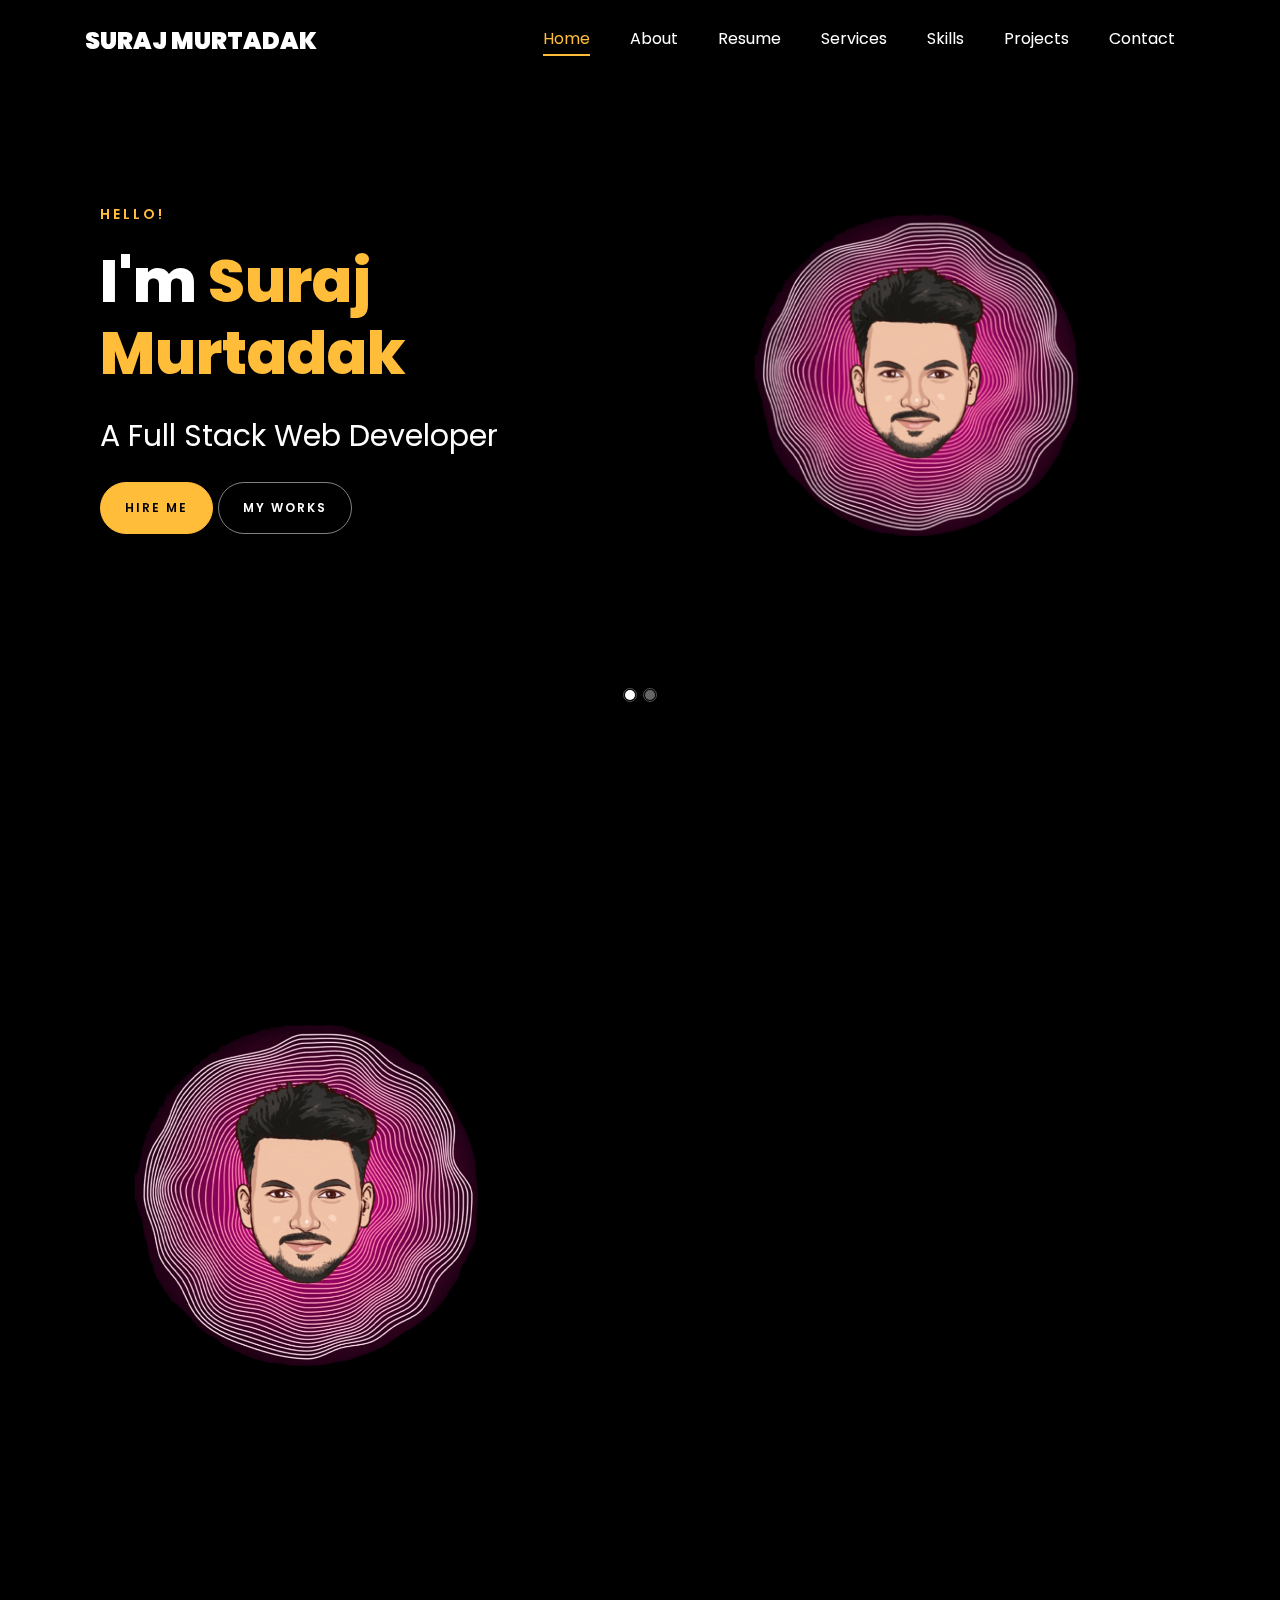
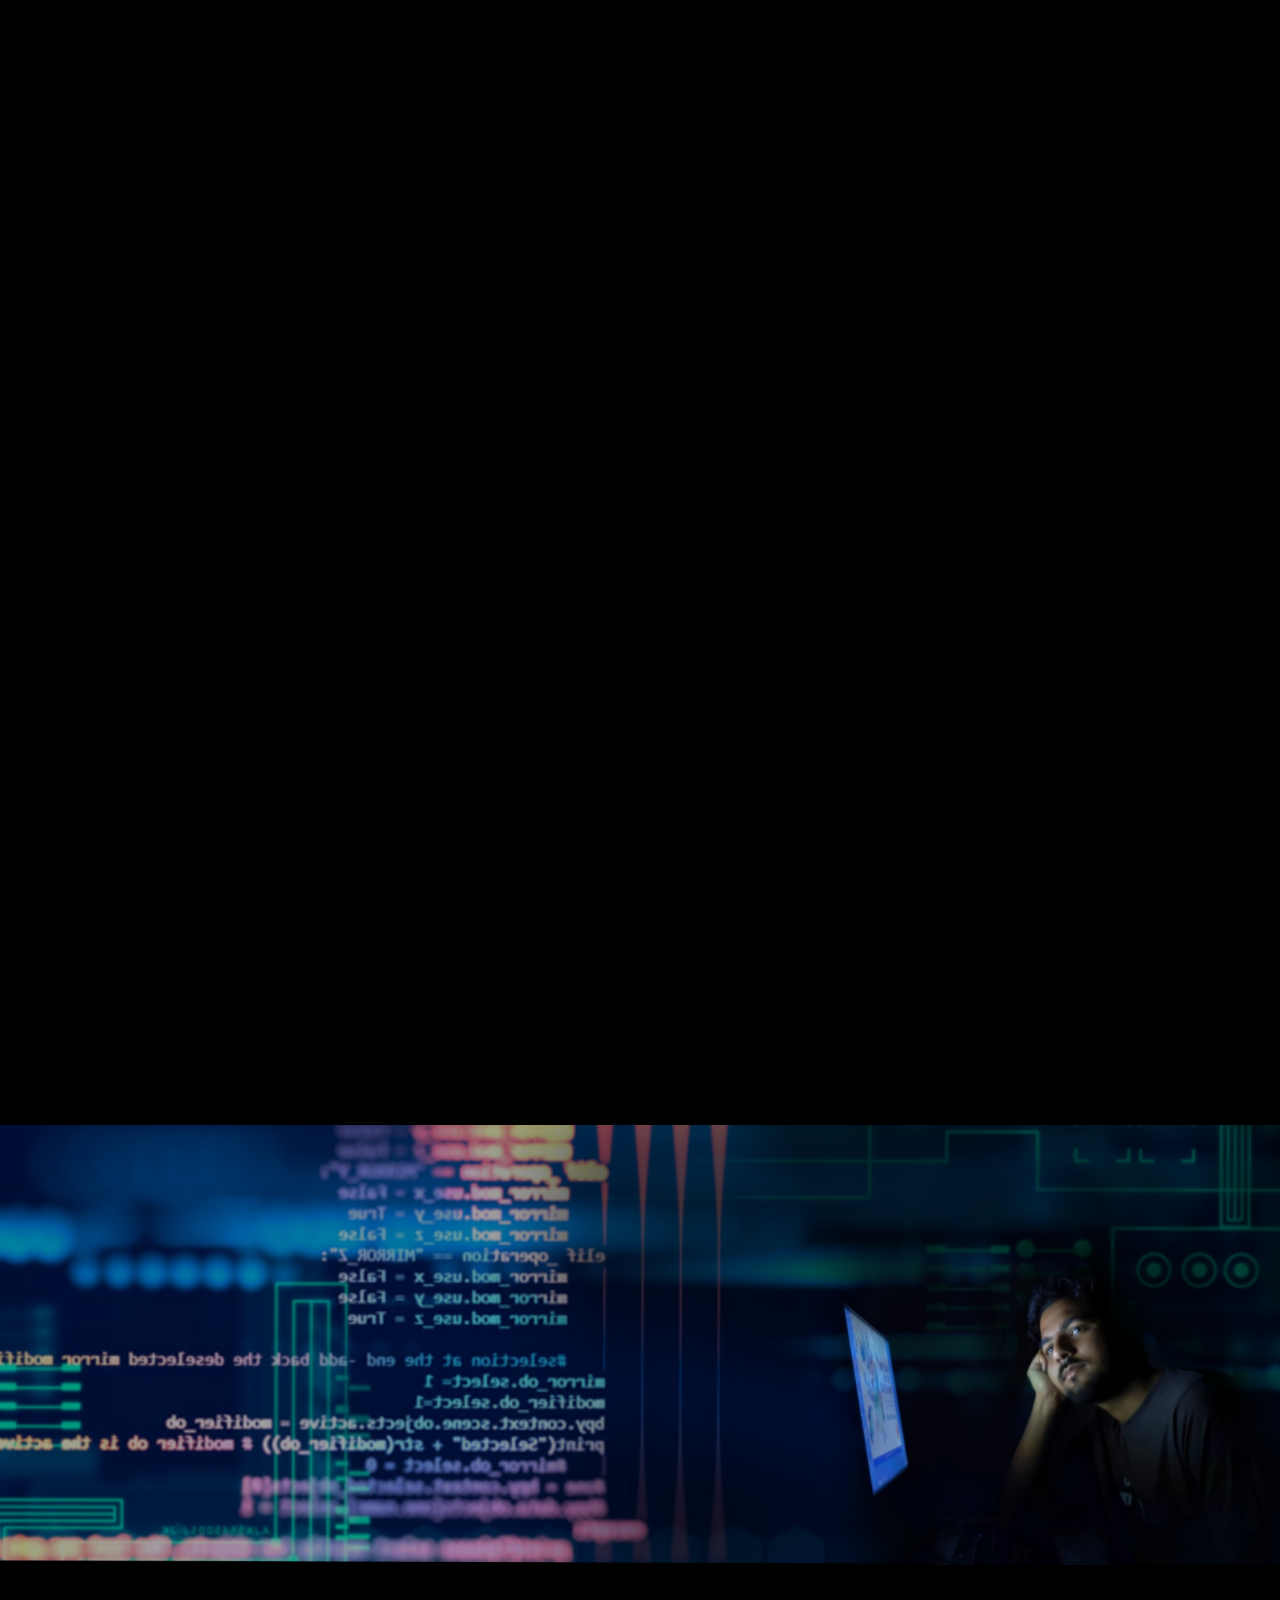
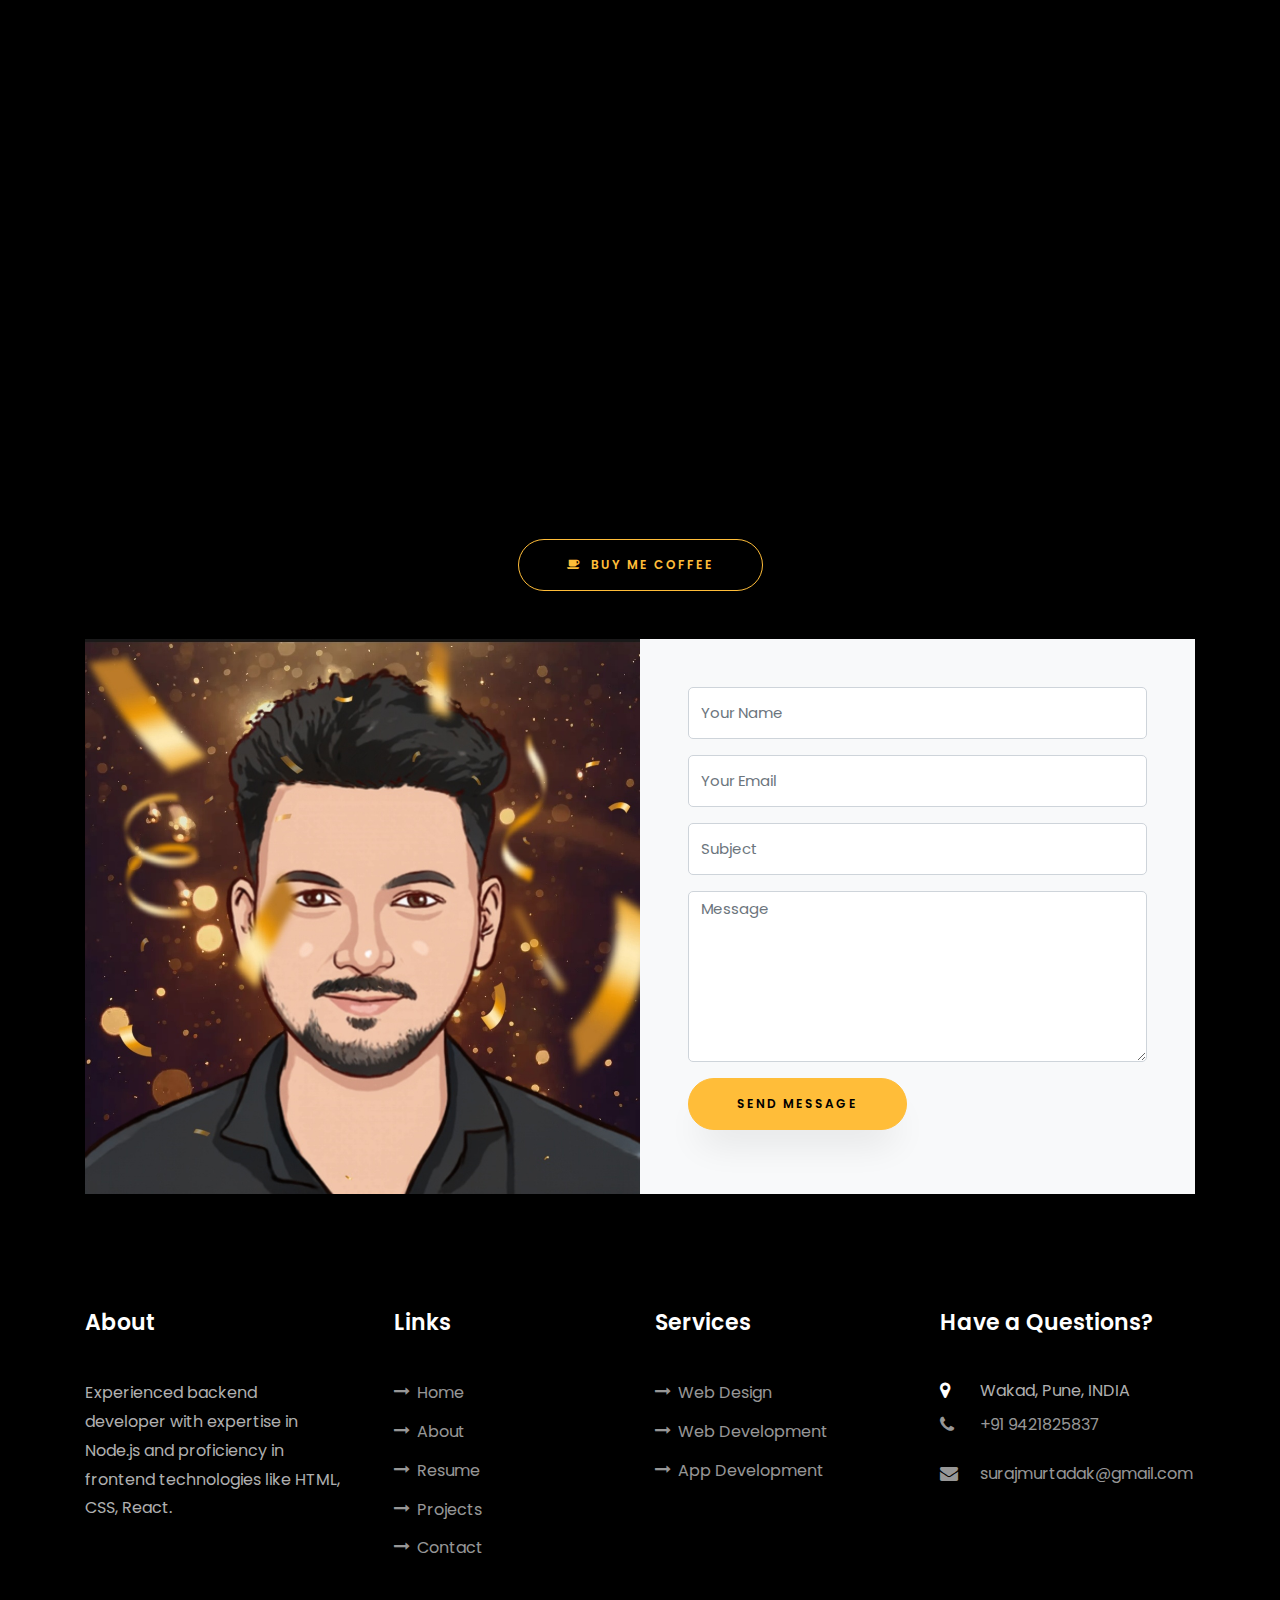
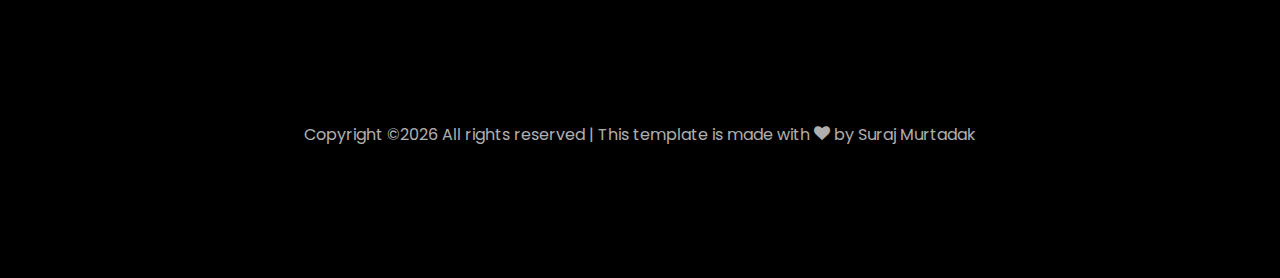
<file: index.html>
<!DOCTYPE html>
<html lang="en">
  <head>
    <title>Suraj Murtadak Portfolio</title>
		<link rel="icon" href="./images/favicon.png" type="image/png">
    <meta charset="utf-8">
    <meta name="viewport" content="width=device-width, initial-scale=1, shrink-to-fit=no">
    
    <link href="https://fonts.googleapis.com/css?family=Poppins:100,200,300,400,500,600,700,800,900" rel="stylesheet">

    <link rel="stylesheet" href="css/open-iconic-bootstrap.min.css">
    <link rel="stylesheet" href="css/animate.css">
    
    <link rel="stylesheet" href="css/owl.carousel.min.css">
    <link rel="stylesheet" href="css/owl.theme.default.min.css">
    <link rel="stylesheet" href="css/magnific-popup.css">

    <link rel="stylesheet" href="css/aos.css">

    <link rel="stylesheet" href="css/ionicons.min.css">
    
    <link rel="stylesheet" href="css/flaticon.css">
    <link rel="stylesheet" href="css/icomoon.css">
    <link rel="stylesheet" href="css/style.css">
  </head>
  <body data-spy="scroll" data-target=".site-navbar-target" data-offset="300">
	  
	  
    <nav class="navbar navbar-expand-lg navbar-dark ftco_navbar ftco-navbar-light site-navbar-target" id="ftco-navbar">
	    <div class="container">
	      <a class="navbar-brand" href="index.html">Suraj Murtadak</a>
	      <button class="navbar-toggler" type="button" data-toggle="collapse" data-target="#ftco-nav" aria-controls="ftco-nav" aria-expanded="false" aria-label="Toggle navigation">
	        <!-- <span class="oi oi-menu"></span> -->
					 <div class="New-Nav">
						<input type="checkbox" />
						<svg>
							<use xlink:href="#menu" />
							<use xlink:href="#menu" />
						</svg>
					</div>

					<!-- SVG -->
					<svg xmlns="http://www.w3.org/2000/svg" style="display: none;">
						<symbol xmlns="http://www.w3.org/2000/svg" viewBox="0 0 100 56" id="menu">
							<path d="M48.33,45.6H18a14.17,14.17,0,0,1,0-28.34H78.86a17.37,17.37,0,0,1,0,34.74H42.33l-21-21.26L47.75,4"/>
						</symbol>
					</svg>
	      </button>

	      <div class="collapse navbar-collapse" id="ftco-nav">
	        <ul class="navbar-nav nav ml-auto">
	          <li class="nav-item"><a href="#home-section" class="nav-link"><span>Home</span></a></li>
	          <li class="nav-item"><a href="#about-section" class="nav-link"><span>About</span></a></li>
	          <li class="nav-item"><a href="#resume-section" class="nav-link"><span>Resume</span></a></li>
	          <li class="nav-item"><a href="#services-section" class="nav-link"><span>Services</span></a></li>
	          <li class="nav-item"><a href="#skills-section" class="nav-link"><span>Skills</span></a></li>
	          <li class="nav-item"><a href="#projects-section" class="nav-link"><span>Projects</span></a></li>
	          <!-- <li class="nav-item"><a href="#blog-section" class="nav-link"><span>My Blog</span></a></li> -->
	          <li class="nav-item"><a href="#contact-section" class="nav-link"><span>Contact</span></a></li>
	        </ul>
	      </div>
	    </div>
	  </nav>
	  <section id="home-section" class="hero">
		  <div class="home-slider  owl-carousel v-slider">
	      <div class="slider-item ">
	      	<div class="overlay"></div>
	        <div class="container">
	          <div class="row d-md-flex no-gutters slider-text align-items-center justify-content-center" data-scrollax-parent="true">
	          	<!-- <div class="one-third js-fullheight order-md-last img" style="background-image:url(images/bg_1.png);">
	          		<div class="overlay"></div>
	          	</div> -->
		          <!-- <div class="one-forth d-flex  align-items-center srj-animate" data-scrollax=" properties: { translateY: '70%' }"> -->
								<div class="container">
									<div class="row align-items-center">
										<div class="col-12 col-md-6">
											<div class="text">
												<span class="subheading">Hello!</span>
												<h1 class="mb-4 mt-3">I'm <span>Suraj Murtadak</span></h1>
												<h2 class="mb-4">A Full Stack Web Developer</h2>
												<p><a href="mailto:surajmurtadak@gmail.com?subject=We Want Hire You &body=Hi Suraj,We want to Hire You" target=”_blank” class="btn btn-primary py-3 px-4">Hire me</a> <a href="#projects-section" class="btn btn-white btn-outline-white py-3 px-4">My works</a></p>
											</div>
										</div>
										<div class="col-12 col-md-6">
											<img src="images/bg_1.png" alt="image_1">
										</div>
									</div>
								</div>
		          <!-- </div> -->
	        	</div>
	        </div>
	      </div>

	      <div class="slider-item">
	      	<div class="overlay"></div>
	        <div class="container">
	          <div class="row d-flex no-gutters slider-text align-items-center justify-content-center" data-scrollax-parent="true">
	          	<!-- <div class="one-third js-fullheight order-md-last img" style="background-image:url(images/bg_2.png);">
	          		<div class="overlay"></div>
	          	</div> -->
		          <!-- <div class="one-forth d-flex align-items-center srj-animate" data-scrollax=" properties: { translateY: '70%' }"> -->
								<div class="container">
									<div class="row align-items-center">
										<div class="col-12 col-md-6">
											<div class="text">
												<span class="subheading">Hello!</span>
												<h1 class="mb-4 mt-3">I'm a <span>Full Stack Developer</span> based in Pune</h1>
												<p><a href="mailto:surajmurtadak@gmail.com?subject=We Want Hire You &body=Hi Suraj, We want to Hire You" target=”_blank” class="btn btn-primary py-3 px-4">Hire me</a> <a href="#projects-section" class="btn btn-white btn-outline-white py-3 px-4">My works</a></p>
											</div>
										</div>
										<div class="col-12 col-md-6">
											<img src="images/bg_2.png" alt="Image_2">
										</div>
									</div>
								</div>
		          <!-- </div> -->
	        	</div>
	        </div>
	      </div>
	    </div>
    </section>

    <section class="ftco-about img ftco-section ftco-no-pb" id="about-section">
    	<div class="container">
    		<div class="row d-flex">
    			<div class="col-md-6 col-lg-5 d-flex">
    				<div class="img-about img d-flex align-items-stretch">
    					<div class="overlay"></div>
	    				<div class="img d-flex align-self-stretch align-items-center" style="background-image:url(images/bg_1.png);">
	    				</div>
    				</div>
    			</div>
    			<div class="col-md-6 col-lg-7 pl-lg-5 pb-5">
    				<div class="row justify-content-start pb-3">
		          <div class="col-md-12 heading-section srj-animate">
		          	<h1 class="big">About</h1>
		            <h2 class="mb-4">About Me</h2>
		            <p>I’m a backend developer with expertise in Node.js and some frontend experience in React. I focus on creating efficient, scalable applications and continually enhance my skills to deliver top-quality solutions.</p>
		            <ul class="about-info mt-4 px-md-0 px-2">
		            	<li class="d-flex"><span>Name:</span> <span>Suraj Murtadak</span></li>
		            	<li class="d-flex"><span>Date of birth:</span> <span>October 30, 1998</span></li>
		            	<li class="d-flex"><span>Address:</span> <span>Wakad, Pune, INDIA</span></li>
		            	<li class="d-flex"><span>Zip code:</span> <span>411057</span></li>
		            	<li class="d-flex"><span>Email:</span> <span>surajmurtadak@gmail.com</span></li>
		            	<li class="d-flex"><span>Phone: </span> <span>+91 9421825837</span></li>
		            </ul>
		          </div>
		        </div>
	          <div class="counter-wrap srj-animate d-flex mt-md-3">
              <div class="text">
              	<p class="mb-4">
	                <span class="number" data-number="12">0</span>
	                <span>Project complete</span>
                </p>
                <p><a href="https://drive.google.com/file/d/1N7btsIU3sqILrPhYxpQ86aGviRoEWMBC/view" target=”_blank” class="btn btn-primary py-3 px-3">Download CV</a></p>
              </div>
	          </div>
	        </div>
        </div>
    	</div>
    </section>

    <section class="ftco-section ftco-no-pb" id="resume-section">
    	<div class="container">
    		<div class="row justify-content-center pb-5">
          <div class="col-md-10 heading-section text-center srj-animate">
          	<h1 class="big big-2">Resume</h1>
            <h2 class="mb-4">Resume</h2>
            <p>Experienced backend developer with expertise in Node.js and proficiency in frontend technologies like React.Focused on building scalable and robust APIs and an interactive frontend.</p>
          </div>
        </div>
    		<div class="row">
    			<div class="col-md-6">
    				<div class="resume-wrap srj-animate">
    					<span class="date">Aug 23-Present</span>
    					<h2>Associate Software Engineer</h2>
    					<span class="position">Tudip Technologies</span>
    					<p class="mt-4">
								At Tudip Technologies, I worked on:
								1. Uniqus ESG Reporting: Automated ESG data reporting by developing core services like authentication and bulk actions using Node.js, Express.js, and Loopback 3.
								2. Kuber Application: Built APIs for employee management and a responsive React.js frontend for login and dashboard.
								Tech Stack: Node.js, Express.js, React.js, MongoDB, SQL, Kubernetes.
							</p>
    				</div>
    				<div class="resume-wrap srj-animate">
    					<span class="date">Oct 22-Feb 23</span>
    					<h2>Frontend Developer</h2>
    					<span class="position">suniltarge.com (freelancing)</span>
    					<p class="mt-4">
								In this freelancing project, I served as the frontend developer, 
								responsible for designing and developing the website using HTML, CSS, JavaScript, and Bootstrap. 
								The site was deployed on Firebase, with Google Analytics integrated for performance monitoring and user tracking.
							</p>
    				</div>
    				<div class="resume-wrap srj-animate">
    					<span class="date">2019-2022</span>
    					<h2>BE in Computer Engineer</h2>
    					<span class="position">S.N.D. Collage of Engineering & RC, Yeola</span>
    					<p class="mt-4">
								This project, created during my Bachelor of Engineering (BE), 
								involves developing a machine learning model that classifies hand gestures in sign language for real-time text or speech conversion.
							</p>
    				</div>
    			</div>

    			<div class="col-md-6">
    				<div class="resume-wrap srj-animate">
    					<span class="date">Feb 23-Aug 23</span>
    					<h2>MERN Stack Developer</h2>
    					<span class="position">Flipit Money</span>
    					<p class="mt-4">
								At FlipitMoney, a FinTech company, I worked as a MERN Stack Developer on two products. 
								The first product was the FlipitMoney application, focused on stock trading news and recommendations. As a backend developer, I built numerous RESTful APIs using Express.js.
								The second was Bluepine, a reward system, where I helped develop a dashboard using React.js and created an npm package (bluepine-web-sdk), which is live on npmjs.com.
							</p>
    				</div>
    				<div class="resume-wrap srj-animate">
    					<span class="date">2014-2018</span>
    					<h2>Diploma in Computer Engineer</h2>
    					<span class="position">Vamanrao Ithape Polytechnic College, Sangamner</span>
    					<p class="mt-4">
								As part of my Diploma, I developed a Voice Recognition System Windows Application using Visual Studio C#. 
								This project involved implementing voice recognition features to allow users to control the application through voice commands. 
								It provided me with valuable experience in developing interactive desktop applications, combining a responsive user interface
							</p>
    				</div>
    				<!-- <div class="resume-wrap srj-animate">
    					<span class="date">2017-2018</span>
    					<h2>UI/UX Designer</h2>
    					<span class="position">Cambridge University</span>
    					<p class="mt-4">A small river named Duden flows by their place and supplies it with the necessary regelialia. It is a paradisematic country, in which roasted parts of sentences fly into your mouth.</p>
    				</div> -->
    			</div>
    		</div>
    		<div class="row justify-content-center mt-5">
    			<div class="col-md-6 text-center srj-animate">
    				<p><a href="https://drive.google.com/file/d/1N7btsIU3sqILrPhYxpQ86aGviRoEWMBC/view" target=”_blank” class="btn btn-primary py-4 px-5">Download CV</a></p>
    			</div>
    		</div>
    	</div>
    </section>

    <section class="ftco-section" id="services-section">
    	<div class="container">
    		<div class="row justify-content-center py-5 mt-5">
          <div class="col-md-12 heading-section text-center srj-animate">
          	<h1 class="big big-2">Services</h1>
            <h2 class="mb-4">Services</h2>
            <p>Me and My Team offer a comprehensive range of services designed to meet your specific needs and drive results. 
							From backend development to full-stack solutions, our expertise ensures your projects are built with performance, scalability, and innovation in mind. 
							Explore the services we provide below</p>
          </div>
        </div>
    		<div class="row">
					<div class="col-md-4 text-center d-flex srj-animate">
						<a class="services-1">
							<span class="icon">
								<i class="flaticon-analysis"></i>
							</span>
							<div class="desc">
								<h3 class="mb-5">Web Design</h3>
							</div>
						</a>
					</div>
					<!-- <div class="col-md-4 text-center d-flex srj-animate">
						<a href="#" class="services-1">
							<span class="icon">
								<i class="flaticon-flasks"></i>
							</span>
							<div class="desc">
								<h3 class="mb-5">Phtography</h3>
							</div>
						</a>
					</div> -->
					<div class="col-md-4 text-center d-flex srj-animate">
						<a class="services-1">
							<span class="icon">
								<i class="flaticon-ideas"></i>
							</span>
							<div class="desc">
								<h3 class="mb-5">Web Development</h3>
							</div>
						</a>
					</div>

					<div class="col-md-4 text-center d-flex srj-animate">
						<a class="services-1">
							<span class="icon">
								<i class="flaticon-analysis"></i>
							</span>
							<div class="desc">
								<h3 class="mb-5">App Development</h3>
							</div>
						</a>
					</div>
					<!-- <div class="col-md-4 text-center d-flex srj-animate">
						<a href="#" class="services-1">
							<span class="icon">
								<i class="flaticon-flasks"></i>
							</span>
							<div class="desc">
								<h3 class="mb-5">Branding</h3>
							</div>
						</a>
					</div>
					<div class="col-md-4 text-center d-flex srj-animate">
						<a href="#" class="services-1">
							<span class="icon">
								<i class="flaticon-ideas"></i>
							</span>
							<div class="desc">
								<h3 class="mb-5">Product Strategy</h3>
							</div>
						</a>
					</div> -->
				</div>
    	</div>
    </section>

		
		<section class="ftco-section" id="skills-section">
			<div class="container">
				<div class="row justify-content-center pb-5">
          <div class="col-md-12 heading-section text-center srj-animate">
          	<h1 class="big big-2">Skills</h1>
            <h2 class="mb-4">My Skills</h2>
            <p>Skilled in modern web development tools and frameworks, with a focus on building robust and dynamic solutions</p>
          </div>
        </div>
				<div class="row">
					<div class="col-md-6 animate-box">
						<div class="progress-wrap srj-animate">
							<h3>Node.JS</h3>
							<div class="progress">
							 	<div class="progress-bar color-1" role="progressbar" aria-valuenow="90"
							  	aria-valuemin="0" aria-valuemax="100" style="width:80%">
							    <span></span>
							  	</div>
							</div>
						</div>
					</div>
					<div class="col-md-6 animate-box">
						<div class="progress-wrap srj-animate">
							<h3>Express.JS</h3>
							<div class="progress">
							 	<div class="progress-bar color-2" role="progressbar" aria-valuenow="85"
							  	aria-valuemin="0" aria-valuemax="100" style="width:85%">
							    <span></span>
							  	</div>
							</div>
						</div>
					</div>
					<div class="col-md-6 animate-box">
						<div class="progress-wrap srj-animate">
							<h3>Loopback 3</h3>
							<div class="progress">
							 	<div class="progress-bar color-3" role="progressbar" aria-valuenow="95"
							  	aria-valuemin="0" aria-valuemax="100" style="width:80%">
							    <span></span>
							  	</div>
							</div>
						</div>
					</div>
					<div class="col-md-6 animate-box">
						<div class="progress-wrap srj-animate">
							<h3>HTML5/CSS</h3>
							<div class="progress">
							 	<div class="progress-bar color-4" role="progressbar" aria-valuenow="90"
							  	aria-valuemin="0" aria-valuemax="100" style="width:80%">
							    <span></span>
							  	</div>
							</div>
						</div>
					</div>
					<div class="col-md-6 animate-box">
						<div class="progress-wrap srj-animate">
							<h3>JavaScript</h3>
							<div class="progress">
							 	<div class="progress-bar color-5" role="progressbar" aria-valuenow="70"
							  	aria-valuemin="0" aria-valuemax="100" style="width:80%">
							    <span></span>
							  	</div>
							</div>
						</div>
					</div>
					<div class="col-md-6 animate-box">
						<div class="progress-wrap srj-animate">
							<h3>MongoDB</h3>
							<div class="progress">
							 	<div class="progress-bar color-6" role="progressbar" aria-valuenow="80"
							  	aria-valuemin="0" aria-valuemax="100" style="width:75%">
							    <span></span>
							  	</div>
							</div>
						</div>
					</div>
					<div class="col-md-6 animate-box">
						<div class="progress-wrap srj-animate">
							<h3>SQL</h3>
							<div class="progress">
							 	<div class="progress-bar color-6" role="progressbar" aria-valuenow="80"
							  	aria-valuemin="0" aria-valuemax="100" style="width:75%">
							    <span></span>
							  	</div>
							</div>
						</div>
					</div>
					<div class="col-md-6 animate-box">
						<div class="progress-wrap srj-animate">
							<h3>React</h3>
							<div class="progress">
							 	<div class="progress-bar color-6" role="progressbar" aria-valuenow="80"
							  	aria-valuemin="0" aria-valuemax="100" style="width:70%">
							    <span></span>
							  	</div>
							</div>
						</div>
					</div>
				</div>
			</div>
		</section>
 
    <section class="ftco-section ftco-project" id="projects-section">
    	<div class="container">
    		<div class="row justify-content-center pb-5">
          <div class="col-md-12 heading-section text-center srj-animate">
          	<h1 class="big big-2">Projects</h1>
            <h2 class="mb-4">Our Projects</h2>
            <p>I contributed to projects leveraging my skills in backend, frontend, 
								and full-stack development, with a focus on delivering scalable and efficient solutions.</p>
          </div>
        </div>
    		<div class="row">
    			<div class="col-md-4">
    				<div class="project img srj-animate d-flex justify-content-center align-items-center" style="background-image: url(images/project-2.jpg);">
    					<div class="overlay"></div>
	    				<div class="text text-center p-4">
	    					<h3><a href="https://flipit.money/" target=”_blank”>frontend landing page &amp; Backend API for flipit money app</a></h3>
	    					<span>Web Development</span>
	    				</div>
    				</div>
  				</div>
  				<div class="col-md-8">
    				<div class="project img srj-animate d-flex justify-content-center align-items-center" style="background-image: url(images/project-1.jpg);">
    					<div class="overlay"></div>
	    				<div class="text text-center p-4">
	    					<h3><a href="https://suniltarge.com/" target=”_blank”>Web Design &amp; Full web development &amp; Deployment</a></h3>
	    					<span>Web Design & Development</span>
	    				</div>
    				</div>
  				</div>

    			<div class="col-md-8">
    				<div class="project img srj-animate d-flex justify-content-center align-items-center" style="background-image: url(images/project-3.jpg);">
    					<div class="overlay"></div>
	    				<div class="text text-center p-4">
	    					<h3><a href="https://slicevista.com/" target=”_blank”>Backend API Development</a></h3>
	    					<span>Backend API Development</span>
	    				</div>
    				</div>

    				<!-- <div class="project img srj-animate d-flex justify-content-center align-items-center" style="background-image: url(images/project-5.jpg);">
    					<div class="overlay"></div>
	    				<div class="text text-center p-4">
	    					<h3><a href="#">Branding &amp; Illustration Design</a></h3>
	    					<span>Web Design</span>
	    				</div>
    				</div> -->
    			</div>
    			<div class="col-md-4">
    				<div class="row">
    					<div class="col-md-12">
		    				<div class="project img srj-animate d-flex justify-content-center align-items-center" style="background-image: url(images/project-4.jpg);">
		    					<div class="overlay"></div>
			    				<div class="text text-center p-4">
			    					<h3><a href="https://weather-app-2c020.web.app/"target=”_blank”>My personal small project</a></h3>
			    					<span>Web Design & Development</span>
			    				</div>
		    				</div> 
	    				</div>
	    				<!-- <div class="col-md-12">
		    				<div class="project img srj-animate d-flex justify-content-center align-items-center" style="background-image: url(images/project-6.jpg);">
		    					<div class="overlay"></div>
			    				<div class="text text-center p-4">
			    					<h3><a href="#">Branding &amp; Illustration Design</a></h3>
			    					<span>Web Design</span>
			    				</div>
		    				</div>
	    				</div> -->
    				</div>
    			</div>
    		</div>
    	</div>
    </section>


    <!-- <section class="ftco-section" id="blog-section">
      <div class="container">
        <div class="row justify-content-center mb-5 pb-5">
          <div class="col-md-7 heading-section text-center srj-animate">
            <h1 class="big big-2">Blog</h1>
            <h2 class="mb-4">Our Blog</h2>
            <p>Far far away, behind the word mountains, far from the countries Vokalia and Consonantia</p>
          </div>
        </div>
        <div class="row d-flex">
          <div class="col-md-4 d-flex srj-animate">
          	<div class="blog-entry justify-content-end">
              <a href="single.html" class="block-20" style="background-image: url('images/image_1.jpg');">
              </a>
              <div class="text mt-3 float-right d-block">
              	<div class="d-flex align-items-center mb-3 meta">
	                <p class="mb-0">
	                	<span class="mr-2">June 21, 2019</span>
	                	<a href="#" class="mr-2">Admin</a>
	                	<a href="#" class="meta-chat"><span class="icon-chat"></span> 3</a>
	                </p>
                </div>
                <h3 class="heading"><a href="single.html">Why Lead Generation is Key for Business Growth</a></h3>
                <p>A small river named Duden flows by their place and supplies it with the necessary regelialia.</p>
              </div>
            </div>
          </div>
          <div class="col-md-4 d-flex srj-animate">
          	<div class="blog-entry justify-content-end">
              <a href="single.html" class="block-20" style="background-image: url('images/image_2.jpg');">
              </a>
              <div class="text mt-3 float-right d-block">
              	<div class="d-flex align-items-center mb-3 meta">
	                <p class="mb-0">
	                	<span class="mr-2">June 21, 2019</span>
	                	<a href="#" class="mr-2">Admin</a>
	                	<a href="#" class="meta-chat"><span class="icon-chat"></span> 3</a>
	                </p>
                </div>
                <h3 class="heading"><a href="single.html">Why Lead Generation is Key for Business Growth</a></h3>
                <p>A small river named Duden flows by their place and supplies it with the necessary regelialia.</p>
              </div>
            </div>
          </div>
          <div class="col-md-4 d-flex srj-animate">
          	<div class="blog-entry">
              <a href="single.html" class="block-20" style="background-image: url('images/image_3.jpg');">
              </a>
              <div class="text mt-3 float-right d-block">
              	<div class="d-flex align-items-center mb-3 meta">
	                <p class="mb-0">
	                	<span class="mr-2">June 21, 2019</span>
	                	<a href="#" class="mr-2">Admin</a>
	                	<a href="#" class="meta-chat"><span class="icon-chat"></span> 3</a>
	                </p>
                </div>
                <h3 class="heading"><a href="single.html">Why Lead Generation is Key for Business Growth</a></h3>
                <p>A small river named Duden flows by their place and supplies it with the necessary regelialia.</p>
              </div>
            </div>
          </div>
        </div>
      </div>
    </section> -->

    <section class="ftco-section ftco-no-pt ftco-no-pb ftco-counter img" id="section-counter">
    	<div class="container">
				<div class="row d-md-flex align-items-center">
          <div class="col-md d-flex justify-content-center counter-wrap srj-animate">
            <div class="block-18">
              <div class="text">
                <strong class="number" data-number="6">6</strong>
                <span>Our Team Size</span>
              </div>
            </div>
          </div>
          <div class="col-md d-flex justify-content-center counter-wrap srj-animate">
            <div class="block-18">
              <div class="text">
                <strong class="number" data-number="12">0</strong>
                <span>Complete Projects</span>
              </div>
            </div>
          </div>
          <div class="col-md d-flex justify-content-center counter-wrap srj-animate">
            <div class="block-18">
              <div class="text">
                <strong class="number" data-number="12">0</strong>
                <span>Happy Customers</span>
              </div>
            </div>
          </div>
          <div class="col-md d-flex justify-content-center counter-wrap srj-animate">
            <div class="block-18">
              <div class="text">
                <strong class="number" data-number="43">0</strong>
                <span>Cups of coffee</span>
              </div>
            </div>
          </div>
        </div>
      </div>
    </section>

    <section class="ftco-section ftco-hireme img margin-top" style="background-image: url(images/bg_1.jpg)">
			<div class="container">
				<div class="row justify-content-center">
					<div class="col-md-7 srj-animate text-center srj-center">
						<h2>I'm <span>Available</span> for freelancing</h2>
						<p style="color: rgba(240, 248, 255, 0.875);">Click below to <span class="srj-highlight">hire me</span> as full-time or freelancer.</p>
						<div class="row ">
							<div class="col-12 col-sm-12 col-md-6"><p class="mb-1"><a href="mailto:surajmurtadak@gmail.com?subject=We Want Hire You &body=Hi Suraj,We want to Hire You As A Full-Time." class="btn btn-primary py-3 px-5">Full-Time</a></p></div>
							<div class="col-12 col-sm-12 col-md-6"><p class="mb-1"><a href="mailto:surajmurtadak@gmail.com?subject=We Want Hire You &body=Hi Suraj,We want to Hire You As A Freelancer" class="srj-btn btn py-3 px-5 srj-btn">Freelancer</a></p></div>
						</div>
					</div>
				</div>
			</div>
		</section>

    <section class="ftco-section contact-section ftco-no-pb" id="contact-section">
      <div class="container">
      	<div class="row justify-content-center mb-5 pb-3">
          <div class="col-md-7 heading-section text-center srj-animate">
            <h1 class="big big-2">Contact</h1>
            <h2 class="mb-4">Contact Me</h2>
            <!-- <p>Far far away, behind the word mountains, far from the countries Vokalia and Consonantia</p> -->
          </div>
        </div>

        <div class="row d-flex contact-info mb-5 align-items-center justify-content-center">
          <div class="col-md-6 col-lg-3 d-flex srj-animate">
          	<div class="align-self-stretch box p-4 text-center">
          		<div class="icon d-flex align-items-center justify-content-center">
          			<span class="icon-map-signs"></span>
          		</div>
          		<h3 class="mb-4">Address</h3>
	            <p>Wakad, Pune, INDIA 411057</p>
	          </div>
          </div>
          <div class="col-md-6 col-lg-3 d-flex srj-animate">
          	<div class="align-self-stretch box p-4 text-center">
          		<div class="icon d-flex align-items-center justify-content-center">
          			<span class="icon-phone2"></span>
          		</div>
          		<h3 class="mb-4">Contact Number</h3>
	            <p><a href="tel://+919421825837">+91 9421825837</a></p>
	          </div>
          </div>
          <div class="col-md-6 col-lg-3 d-flex srj-animate">
          	<div class="align-self-stretch box p-4 text-center">
          		<div class="icon d-flex align-items-center justify-content-center">
          			<span class="icon-paper-plane"></span>
          		</div>
          		<h3 class="mb-4">Email Address</h3>
	            <p><a href="mailto:surajmurtadak@gmail.com">surajmurtadak@gmail.com</a></p>
	          </div>
          </div>
          <div class="col-md-6 col-lg-3 d-flex srj-animate">
          	<div class="align-self-stretch box p-4 text-center">
          		<div class="icon d-flex align-items-center justify-content-center">
          			<span class="icon-globe"></span>
          		</div>
          		<h3 class="mb-4">Website</h3>
	            <p><a href="#">surajmurtadak.com</a></p>
	          </div>
          </div>
					<a class="srj-btn btn py-3 px-5 srj-btn mt-4" href="https://buymeacoffee.com/surajmurtadak" target="_blank"><span class="icon-coffee srj-highlight"></span><span class="srj-highlight"> &nbsp;Buy Me Coffee</span></a>

        </div>

        <div class="row no-gutters block-9">
          <div class="col-md-6 order-md-last d-flex">
            <form action="mailto:surajmurtadak@gmail.com?subject=Mail came from Portfolio website" method="post" enctype="text/plain" class="bg-light p-4 p-md-5 contact-form">
              <div class="form-group">
                <input type="text" class="form-control" name="Name" placeholder="Your Name">
              </div>
              <div class="form-group">
                <input type="text" class="form-control" name="Email" placeholder="Your Email">
              </div>
              <div class="form-group">
                <input type="text" class="form-control" name="Subject" placeholder="Subject">
              </div>
              <div class="form-group">
                <textarea type="text" name="Message" cols="30" rows="7" class="form-control" placeholder="Message"></textarea>
              </div>
              <div class="form-group">
                <input type="submit" value="Send Message" class="btn btn-primary py-3 px-5">
              </div>
            </form>
          
          </div>

          <div class="col-md-6 d-flex">
          	<div class="img" style="background-image: url(images/about.jpg);"></div>
          </div>
        </div>
      </div>
    </section>
		

    <footer class="ftco-footer ftco-section">
      <div class="container">
        <div class="row mb-5">
          <div class="col-md">
            <div class="ftco-footer-widget mb-4">
              <h2 class="ftco-heading-2">About</h2>
              <p>Experienced backend developer with expertise in Node.js and proficiency in frontend technologies like HTML, CSS, React.</p>
              <ul class="ftco-footer-social list-unstyled float-md-left float-lft mt-5">
                <li class="srj-animate"><a href="https://www.linkedin.com/in/suraj-murtadak/"><span class="icon-linkedin"></span></a></li>
                <li class="srj-animate"><a href="https://github.com/surajmurtadak/"><span class="icon-github"></span></a></li>
                <li class="srj-animate"><a href="https://www.instagram.com/Star_Shadow_Sooraj"><span class="icon-instagram"></span></a></li>
              </ul>
            </div>
          </div>
          <div class="col-md">
            <div class="ftco-footer-widget mb-4 ml-md-4">
              <h2 class="ftco-heading-2">Links</h2>
              <ul class="list-unstyled">
                <li><a href="#home-section"><span class="icon-long-arrow-right mr-2"></span>Home</a></li>
                <li><a href="#about-section"><span class="icon-long-arrow-right mr-2"></span>About</a></li>
                <li><a href="#resume-section"><span class="icon-long-arrow-right mr-2"></span>Resume</a></li>
                <li><a href="#projects-section"><span class="icon-long-arrow-right mr-2"></span>Projects</a></li>
                <li><a href="#contact-section"><span class="icon-long-arrow-right mr-2"></span>Contact</a></li>
              </ul>
            </div>
          </div>
          <div class="col-md">
             <div class="ftco-footer-widget mb-4">
              <h2 class="ftco-heading-2">Services</h2>
              <ul class="list-unstyled">
                <li><a><span class="icon-long-arrow-right mr-2"></span>Web Design</a></li>
                <li><a><span class="icon-long-arrow-right mr-2"></span>Web Development</a></li>
                <li><a><span class="icon-long-arrow-right mr-2"></span>App Development</a></li>
                <!-- <li><a href="#"><span class="icon-long-arrow-right mr-2"></span>Data Analysis</a></li>
                <li><a href="#"><span class="icon-long-arrow-right mr-2"></span>Graphic Design</a></li> -->
              </ul>
            </div>
          </div>
          <div class="col-md">
            <div class="ftco-footer-widget mb-4">
            	<h2 class="ftco-heading-2">Have a Questions?</h2>
            	<div class="block-23 mb-3">
	              <ul>
	                <li><span class="icon icon-map-marker"></span><span class="text">Wakad, Pune, INDIA</span></li>
	                <li><a href="tel://+919421825837"><span class="icon icon-phone"></span><span class="text">+91 9421825837</span></a></li>
	                <li><a href="mailto:surajmurtadak@gmail.com"><span class="icon icon-envelope"></span><span class="text">surajmurtadak@gmail.com</span></a></li>
	              </ul>
	            </div>
            </div>
          </div>
        </div>
        <div class="row">
          <div class="col-md-12 text-center">

            <p>
  Copyright &copy;<script>document.write(new Date().getFullYear());</script> All rights reserved | This template is made with <i class="icon-heart color-danger" aria-hidden="true"></i> by <a href="" target="_blank">Suraj Murtadak</a></p>
          </div>
        </div>
      </div>
    </footer>
    
  

  <!-- loader -->
  <div id="ftco-loader" class="show fullscreen"><svg class="circular" width="48px" height="48px"><circle class="path-bg" cx="24" cy="24" r="22" fill="none" stroke-width="4" stroke="#eeeeee"/><circle class="path" cx="24" cy="24" r="22" fill="none" stroke-width="4" stroke-miterlimit="10" stroke="#F96D00"/></svg></div>


  <script src="js/jquery.min.js"></script>
  <script src="js/jquery-migrate-3.0.1.min.js"></script>
  <script src="js/popper.min.js"></script>
  <script src="js/bootstrap.min.js"></script>
  <script src="js/jquery.easing.1.3.js"></script>
  <script src="js/jquery.waypoints.min.js"></script>
  <script src="js/jquery.stellar.min.js"></script>
  <script src="js/owl.carousel.min.js"></script>
  <script src="js/jquery.magnific-popup.min.js"></script>
  <script src="js/aos.js"></script>
  <script src="js/jquery.animateNumber.min.js"></script>
  <script src="js/scrollax.min.js"></script>
  
  <script src="js/main.js"></script>
    
  </body>
</html>
</file>
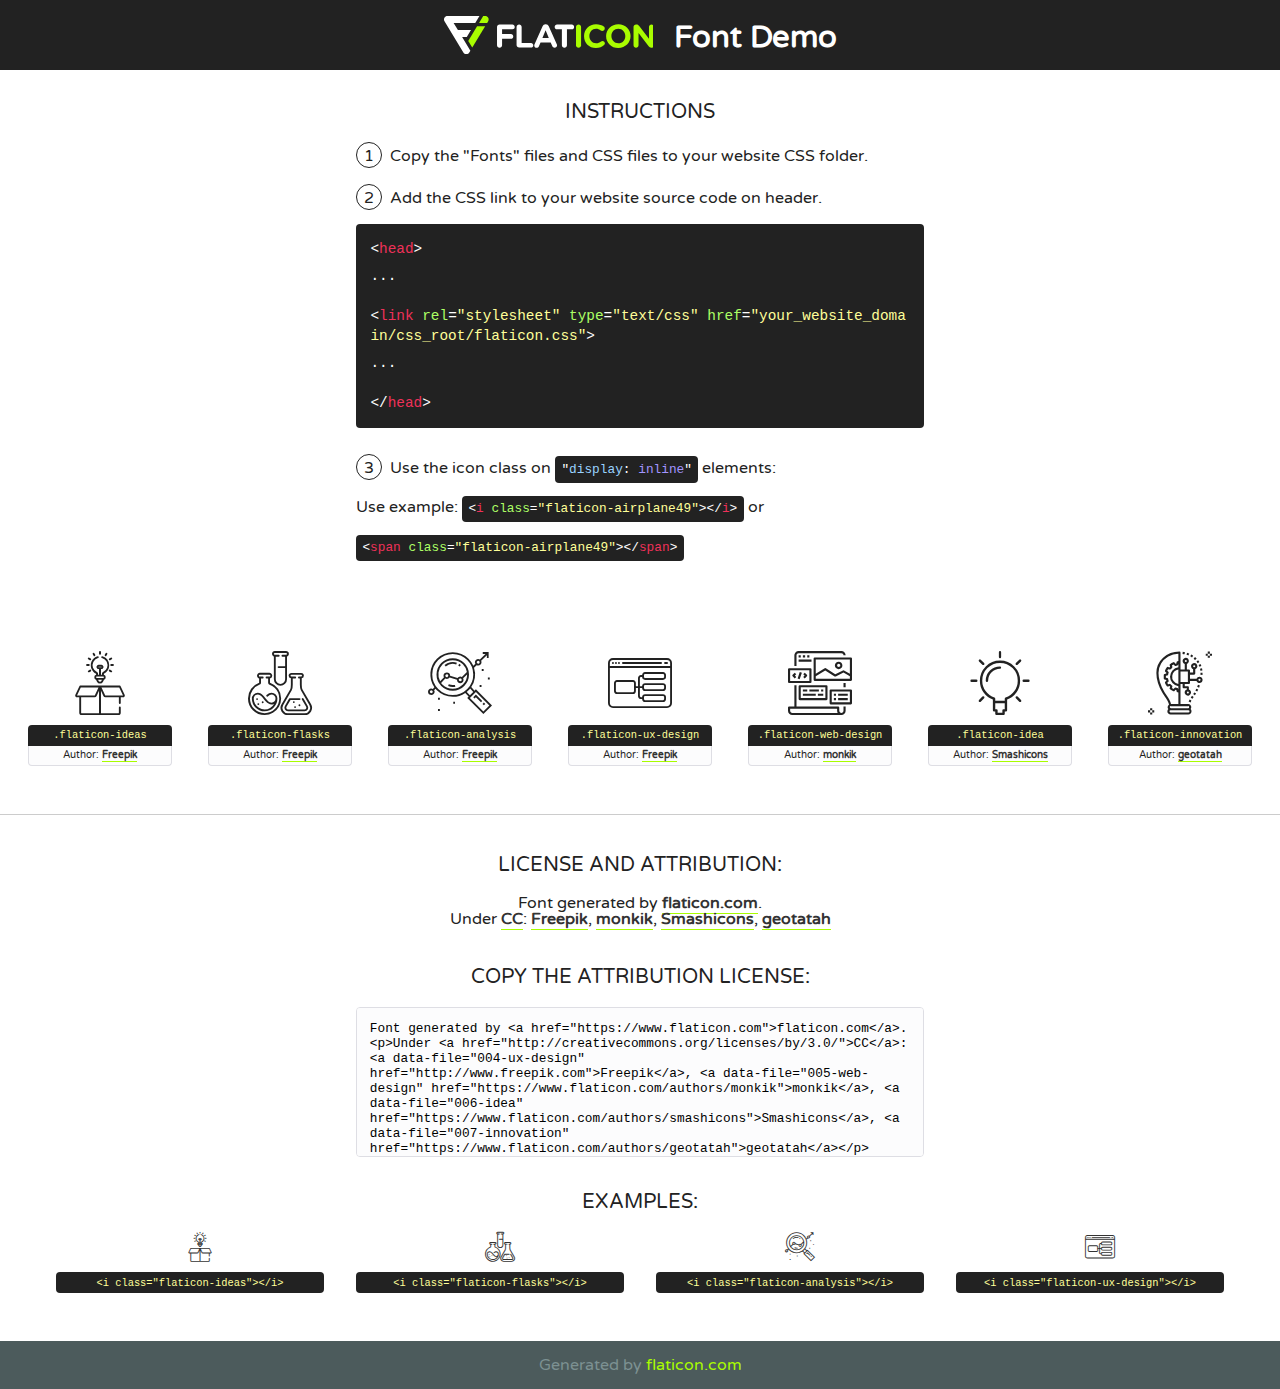
<file: fonts/flaticon/font/flaticon.html>
<!DOCTYPE html>
<!--
  Flaticon icon font: Flaticon
  Creation date: 20/03/2019 02:18
-->
<html>
<!DOCTYPE html>
<html>

<head>
    <title>Flaticon WebFont</title>
    <link href="http://fonts.googleapis.com/css?family=Varela+Round" rel="stylesheet" type="text/css" />
    <link rel="stylesheet" type="text/css" href="flaticon.css">
    <meta charset="UTF-8">
    <style>
    html, body, div, span, applet, object, iframe,
    h1, h2, h3, h4, h5, h6, p, blockquote, pre,
    a, abbr, acronym, address, big, cite, code,
    del, dfn, em, img, ins, kbd, q, s, samp,
    small, strike, strong, sub, sup, tt, var,
    b, u, i, center,
    dl, dt, dd, ol, ul, li,
    fieldset, form, label, legend,
    table, caption, tbody, tfoot, thead, tr, th, td,
    article, aside, canvas, details, embed, 
    figure, figcaption, footer, header, hgroup, 
    menu, nav, output, ruby, section, summary,
    time, mark, audio, video {
        margin: 0;
        padding: 0;
        border: 0;
        font-size: 100%;
        font: inherit;
        vertical-align: baseline;
    }
    /* HTML5 display-role reset for older browsers */
    article, aside, details, figcaption, figure, 
    footer, header, hgroup, menu, nav, section {
        display: block;
    }
    body {
        line-height: 1;
    }
    ol, ul {
        list-style: none;
    }
    blockquote, q {
        quotes: none;
    }
    blockquote:before, blockquote:after,
    q:before, q:after {
        content: '';
        content: none;
    }
    table {
        border-collapse: collapse;
        border-spacing: 0;
    }
    body {
        font-family: 'Varela Round', Helvetica, Arial, sans-serif;
        font-size: 16px;
        color: #222;
    }
    a {
        color: #333;
        border-bottom: 1px solid #a9fd00;
        font-weight: bold;
        text-decoration: none;
    }
    * {
        -moz-box-sizing: border-box;
        -webkit-box-sizing: border-box;
        box-sizing: border-box;
        margin: 0;
        padding: 0;
    }
    [class^="flaticon-"]:before, [class*=" flaticon-"]:before, [class^="flaticon-"]:after, [class*=" flaticon-"]:after {
        font-family: Flaticon;
        font-size: 30px;
        font-style: normal;
        margin-left: 20px;
        color: #333;
    }
    .wrapper {
        max-width: 600px;
        margin: auto;
        padding: 0 1em;
    }
    .title {
        font-size: 1.25em;
        text-align: center;
        margin-bottom: 1em;
        text-transform: uppercase;
    }
    header {
        text-align: center;
        background-color: #222;
        color: #fff;
        padding: 1em;
    }
    header .logo {
        width: 210px;
        height: 38px;
        display: inline-block;
        vertical-align: middle;
        margin-right: 1em;
        border: none;
    }
    header strong {
        font-size: 1.95em;
        font-weight: bold;
        vertical-align: middle;
        margin-top: 5px;
        display: inline-block;
    }
    .demo {
        margin: 2em auto;
        line-height: 1.25em;
    }
    .demo ul li {
        margin-bottom: 1em;
    }
    .demo ul li .num {
        color: #222;
        border-radius: 20px;
        display: inline-block;
        width: 26px;
        padding: 3px;
        height: 26px;
        text-align: center;
        margin-right: 0.5em;
        border: 1px solid #222;
    }
    .demo ul li code {
        background-color: #222;
        border-radius: 4px;
        padding: 0.25em 0.5em;
        display: inline-block;
        color: #fff;
        font-family: Consolas,Monaco,Lucida Console,Liberation Mono,DejaVu Sans Mono,Bitstream Vera Sans Mono,Courier New, monospace;
        font-weight: lighter;
        margin-top: 1em;
        font-size: 0.8em;
        word-break: break-all;
    }
    .demo ul li code.big {
        padding: 1em;
        font-size: 0.9em;
    }
    .demo ul li code .red {
        color: #EF3159;
    }
    .demo ul li code .green {
        color: #ACFF65;
    }
    .demo ul li code .yellow {
        color: #FFFF99;
    }
    .demo ul li code .blue {
        color: #99D3FF;
    }
    .demo ul li code .purple {
        color: #A295FF;
    }
    .demo ul li code .dots {
        margin-top: 0.5em;
        display: block;
    }
    #glyphs {
        border-bottom: 1px solid #ccc;
        padding: 2em 0;
        text-align: center;
    }
    .glyph {
        display: inline-block;
        width: 9em;
        margin: 1em;
        text-align: center;
        vertical-align: top;
        background: #FFF;
    }
    .glyph .glyph-icon {
        padding: 10px;
        display: block;
        font-family:"Flaticon";
        font-size: 64px;
        line-height: 1;
    }
    .glyph .glyph-icon:before {
        font-size: 64px;
        color: #222;
        margin-left: 0;
    }
    .class-name {
        font-size: 0.65em;
        background-color: #222;
        color: #fff;
        border-radius: 4px 4px 0 0;
        padding: 0.5em;
        color: #FFFF99;
        font-family: Consolas,Monaco,Lucida Console,Liberation Mono,DejaVu Sans Mono,Bitstream Vera Sans Mono,Courier New, monospace;
    }
    .author-name {
        font-size: 0.6em;
        background-color: #fcfcfd;
        border: 1px solid #DEDEE4;
        border-top: 0;
        border-radius: 0 0 4px 4px;
        padding: 0.5em;
    }
    .class-name:last-child {
        font-size: 10px;
        color:#888;
    }
    .class-name:last-child a {
        font-size: 10px;
        color:#555;
    }
    .class-name:last-child a:hover {
        color:#a9fd00;
    }
    .glyph > input {
        display: block;
        width: 100px;
        margin: 5px auto;
        text-align: center;
        font-size: 12px;
        cursor: text;
    }
    .glyph > input.icon-input {
        font-family:"Flaticon";
        font-size: 16px;
        margin-bottom: 10px;
    }
    .attribution .title {
        margin-top: 2em;
    }
    .attribution textarea {
        background-color: #fcfcfd;
        padding: 1em;
        border: none;
        box-shadow: none;
        border: 1px solid #DEDEE4;
        border-radius: 4px;
        resize: none;
        width: 100%;
        height: 150px;
        font-size: 0.8em;
        font-family: Consolas,Monaco,Lucida Console,Liberation Mono,DejaVu Sans Mono,Bitstream Vera Sans Mono,Courier New, monospace;
        -webkit-appearance: none;
    }
    .iconsuse {
        margin: 2em auto;
        text-align: center;
        max-width: 1200px;
    }
    .iconsuse:after {
        content: '';
        display: table;
        clear: both;
    }
    .iconsuse .image {
        float: left;
        width: 25%;
        padding: 0 1em;
    }
    .iconsuse .image p {
        margin-bottom: 1em;
    }
    .iconsuse .image span {
        display: block;
        font-size: 0.65em;
        background-color: #222;
        color: #fff;
        border-radius: 4px;
        padding: 0.5em;
        color: #FFFF99;
        margin-top: 1em;
        font-family: Consolas,Monaco,Lucida Console,Liberation Mono,DejaVu Sans Mono,Bitstream Vera Sans Mono,Courier New, monospace;
    }
    #footer {
        text-align: center;
        background-color: #4C5B5C;
        color: #7c9192;
        padding: 1em;
    }
    #footer a {
        border: none;
        color: #a9fd00;
        font-weight: normal;
    }
    @media (max-width: 960px) {
        .iconsuse .image {
            width: 50%;
        }
    }
    @media (max-width: 560px) {
        .iconsuse .image {
            width: 100%;
        }
    }
    </style>
</head>

<body class="characters-off">

    <header>
        <a href="https://www.flaticon.com" target="_blank" class="logo">
            <svg version="1.1" xmlns="http://www.w3.org/2000/svg" xmlns:xlink="http://www.w3.org/1999/xlink" xmlns:a="http://ns.adobe.com/AdobeSVGViewerExtensions/3.0/" viewBox="0 0 560.875 102.036" enable-background="new 0 0 560.875 102.036" xml:space="preserve">
                <defs>
                </defs>
                <g>
                    <g class="letters">
                        <path fill="#ffffff" d="M141.596,29.675c0-3.777,2.985-6.767,6.764-6.767h34.438c3.426,0,6.15,2.728,6.15,6.15
                        c0,3.43-2.724,6.149-6.15,6.149h-27.674v13.091h23.719c3.429,0,6.151,2.724,6.151,6.15c0,3.43-2.723,6.149-6.151,6.149h-23.719
                        v17.574c0,3.773-2.986,6.761-6.764,6.761c-3.779,0-6.764-2.989-6.764-6.761V29.675z"></path>
                        <path fill="#ffffff" d="M193.844,29.149c0-3.781,2.985-6.767,6.764-6.767c3.776,0,6.763,2.985,6.763,6.767v42.957h25.039
                        c3.426,0,6.149,2.726,6.149,6.153c0,3.425-2.723,6.15-6.149,6.15h-31.802c-3.779,0-6.764-2.986-6.764-6.768V29.149z"></path>
                        <path fill="#ffffff" d="M241.891,75.71l21.438-48.407c1.492-3.341,4.215-5.357,7.906-5.357h0.792
                        c3.686,0,6.323,2.017,7.815,5.357l21.439,48.407c0.436,0.967,0.701,1.845,0.701,2.723c0,3.602-2.809,6.501-6.414,6.501
                        c-3.161,0-5.269-1.845-6.499-4.655l-4.132-9.661h-27.059l-4.301,10.102c-1.144,2.631-3.426,4.214-6.237,4.214
                        c-3.517,0-6.24-2.81-6.24-6.325C241.1,77.64,241.451,76.677,241.891,75.71z M279.932,58.666l-8.521-20.297l-8.526,20.297H279.932
                        z"></path>
                        <path fill="#ffffff" d="M314.864,35.387H301.86c-3.429,0-6.239-2.813-6.239-6.238c0-3.429,2.811-6.24,6.239-6.24h39.533
                        c3.426,0,6.237,2.811,6.237,6.24c0,3.425-2.811,6.238-6.237,6.238h-13.001v42.785c0,3.773-2.99,6.761-6.764,6.761
                        c-3.779,0-6.764-2.989-6.764-6.761V35.387z"></path>
                        <path fill="#A9FD00" d="M352.615,29.149c0-3.781,2.985-6.767,6.767-6.767c3.774,0,6.761,2.985,6.761,6.767v49.024
                        c0,3.773-2.987,6.761-6.761,6.761c-3.781,0-6.767-2.989-6.767-6.761V29.149z"></path>
                        <path fill="#A9FD00" d="M374.132,53.836v-0.179c0-17.481,13.178-31.801,32.065-31.801c9.22,0,15.459,2.458,20.557,6.238
                        c1.402,1.054,2.637,2.985,2.637,5.357c0,3.692-2.985,6.59-6.681,6.59c-1.845,0-3.071-0.702-4.044-1.319
                        c-3.776-2.813-7.729-4.393-12.562-4.393c-10.364,0-17.831,8.611-17.831,19.154v0.173c0,10.542,7.291,19.329,17.831,19.329
                        c5.715,0,9.492-1.756,13.359-4.834c1.049-0.874,2.458-1.491,4.039-1.491c3.429,0,6.325,2.813,6.325,6.236
                        c0,2.106-1.056,3.78-2.282,4.834c-5.539,4.834-12.036,7.733-21.878,7.733C387.572,85.464,374.132,71.493,374.132,53.836z"></path>
                        <path fill="#A9FD00" d="M433.009,53.836v-0.179c0-17.481,13.79-31.801,32.766-31.801c18.981,0,32.592,14.143,32.592,31.628v0.173
                        c0,17.483-13.785,31.807-32.769,31.807C446.625,85.464,433.009,71.32,433.009,53.836z M484.224,53.836v-0.179
                        c0-10.539-7.725-19.326-18.626-19.326c-10.893,0-18.449,8.611-18.449,19.154v0.173c0,10.542,7.73,19.329,18.626,19.329
                        C476.676,72.986,484.224,64.378,484.224,53.836z"></path>
                        <path fill="#A9FD00" d="M506.233,29.321c0-3.774,2.99-6.763,6.767-6.763h1.401c3.252,0,5.183,1.583,7.029,3.953l26.093,34.265
                        V29.059c0-3.692,2.99-6.677,6.681-6.677c3.683,0,6.671,2.985,6.671,6.677v48.934c0,3.78-2.987,6.765-6.764,6.765h-0.436
                        c-3.257,0-5.188-1.581-7.034-3.953l-27.056-35.492v32.944c0,3.687-2.985,6.676-6.678,6.676c-3.683,0-6.673-2.989-6.673-6.676
                        V29.321z"></path>
                    </g>
                    <g class="insignia">
                        <path fill="#ffffff" d="M48.372,56.137h12.517l11.156-18.537H37.186L25.688,18.539h57.825L94.668,0H9.271
                        C5.925,0,2.842,1.801,1.198,4.716c-1.644,2.907-1.593,6.482,0.134,9.343l50.38,83.501c1.678,2.781,4.689,4.476,7.938,4.476
                        c3.246,0,6.257-1.695,7.935-4.476l2.898-4.804L48.372,56.137z"></path>
                        <g class="i">
                            <path fill="#A9FD00" d="M93.575,18.539h0.031v0.004l21.652,0.004l2.705-4.488c1.727-2.861,1.778-6.436,0.133-9.343
                            C116.454,1.801,113.371,0,110.026,0h-5.294L93.575,18.539z"></path>
                            <polygon fill="#A9FD00" points="88.291,27.356 64.725,66.486 75.519,84.404 109.942,27.356"></polygon>
                        </g>
                    </g>
                </g>
            </svg>
        </a>
        <strong>Font Demo</strong>
    </header>


    <section class="demo wrapper">

        <p class="title">Instructions</p>

        <ul>
            <li>
                <span class="num">1</span>Copy the "Fonts" files and CSS files to your website CSS folder.
            </li>
            <li>
                <span class="num">2</span>Add the CSS link to your website source code on header.
                <code class="big">
                    &lt;<span class="red">head</span>&gt;
                    <br/><span class="dots">...</span>
                    <br/>&lt;<span class="red">link</span> <span class="green">rel</span>=<span class="yellow">"stylesheet"</span> <span class="green">type</span>=<span class="yellow">"text/css"</span> <span class="green">href</span>=<span class="yellow">"your_website_domain/css_root/flaticon.css"</span>&gt;
                    <br/><span class="dots">...</span>
                    <br/>&lt;/<span class="red">head</span>&gt;
                </code>
            </li>

            <li>
                <p>
                    <span class="num">3</span>Use the icon class on <code>"<span class="blue">display</span>:<span class="purple"> inline</span>"</code> elements:
                    <br />
                    Use example: <code>&lt;<span class="red">i</span> <span class="green">class</span>=<span class="yellow">&quot;flaticon-airplane49&quot;</span>&gt;&lt;/<span class="red">i</span>&gt;</code> or <code>&lt;<span class="red">span</span> <span class="green">class</span>=<span class="yellow">&quot;flaticon-airplane49&quot;</span>&gt;&lt;/<span class="red">span</span>&gt;</code>
            </li>
        </ul>

    </section>




   <section id="glyphs">          
    
      
        <div class="glyph"><div class="glyph-icon flaticon-ideas"></div>
            <div class="class-name">.flaticon-ideas</div>
            <div class="author-name">Author: <a data-file="001-ideas" href="http://www.freepik.com">Freepik</a> </div> 
        </div>        
        
        <div class="glyph"><div class="glyph-icon flaticon-flasks"></div>
            <div class="class-name">.flaticon-flasks</div>
            <div class="author-name">Author: <a data-file="002-flasks" href="http://www.freepik.com">Freepik</a> </div> 
        </div>        
        
        <div class="glyph"><div class="glyph-icon flaticon-analysis"></div>
            <div class="class-name">.flaticon-analysis</div>
            <div class="author-name">Author: <a data-file="003-analysis" href="http://www.freepik.com">Freepik</a> </div> 
        </div>        
        
        <div class="glyph"><div class="glyph-icon flaticon-ux-design"></div>
            <div class="class-name">.flaticon-ux-design</div>
            <div class="author-name">Author: <a data-file="004-ux-design" href="http://www.freepik.com">Freepik</a> </div> 
        </div>        
        
        <div class="glyph"><div class="glyph-icon flaticon-web-design"></div>
            <div class="class-name">.flaticon-web-design</div>
            <div class="author-name">Author: <a data-file="005-web-design" href="https://www.flaticon.com/authors/monkik">monkik</a> </div> 
        </div>        
        
        <div class="glyph"><div class="glyph-icon flaticon-idea"></div>
            <div class="class-name">.flaticon-idea</div>
            <div class="author-name">Author: <a data-file="006-idea" href="https://www.flaticon.com/authors/smashicons">Smashicons</a> </div> 
        </div>        
        
        <div class="glyph"><div class="glyph-icon flaticon-innovation"></div>
            <div class="class-name">.flaticon-innovation</div>
            <div class="author-name">Author: <a data-file="007-innovation" href="https://www.flaticon.com/authors/geotatah">geotatah</a> </div> 
        </div>        
        

    </section>



    <section class="attribution wrapper"   style="text-align:center;">

      <div class="title">License and attribution:</div><div class="attrDiv">Font generated by <a href="https://www.flaticon.com">flaticon.com</a>. <div><p>Under <a href="http://creativecommons.org/licenses/by/3.0/">CC</a>: <a data-file="004-ux-design" href="http://www.freepik.com">Freepik</a>, <a data-file="005-web-design" href="https://www.flaticon.com/authors/monkik">monkik</a>, <a data-file="006-idea" href="https://www.flaticon.com/authors/smashicons">Smashicons</a>, <a data-file="007-innovation" href="https://www.flaticon.com/authors/geotatah">geotatah</a></p>  </div>
      </div>
      <div class="title">Copy the Attribution License:</div>

    <textarea onclick="this.focus();this.select();">Font generated by &lt;a href=&quot;https://www.flaticon.com&quot;&gt;flaticon.com&lt;/a&gt;. <p>Under <a href="http://creativecommons.org/licenses/by/3.0/">CC</a>: <a data-file="004-ux-design" href="http://www.freepik.com">Freepik</a>, <a data-file="005-web-design" href="https://www.flaticon.com/authors/monkik">monkik</a>, <a data-file="006-idea" href="https://www.flaticon.com/authors/smashicons">Smashicons</a>, <a data-file="007-innovation" href="https://www.flaticon.com/authors/geotatah">geotatah</a></p>  
     </textarea>

    </section>

    <section class="iconsuse">

          <div class="title">Examples:</div>            
             
            <div class="image">
                <p>
                    <i class="glyph-icon flaticon-ideas"></i> 
                    <span>&lt;i class=&quot;flaticon-ideas&quot;&gt;&lt;/i&gt;</span>
                </p>
            </div>
            
            <div class="image">
                <p>
                    <i class="glyph-icon flaticon-flasks"></i> 
                    <span>&lt;i class=&quot;flaticon-flasks&quot;&gt;&lt;/i&gt;</span>
                </p>
            </div>
            
            <div class="image">
                <p>
                    <i class="glyph-icon flaticon-analysis"></i> 
                    <span>&lt;i class=&quot;flaticon-analysis&quot;&gt;&lt;/i&gt;</span>
                </p>
            </div>
            
            <div class="image">
                <p>
                    <i class="glyph-icon flaticon-ux-design"></i> 
                    <span>&lt;i class=&quot;flaticon-ux-design&quot;&gt;&lt;/i&gt;</span>
                </p>
            </div>
                       
        </div>
                            
    </section>

<div id="footer">
    <div>Generated by <a href="https://www.flaticon.com">flaticon.com</a>
    </div>
</div>



</body>
</html>
</file>
<file: css/flaticon.css>
/*
  	Flaticon icon font: Flaticon
  	Creation date: 04/01/2019 13:45
  	*/


@font-face {
  font-family: "Flaticon";
  src: url("../fonts/flaticon/font/Flaticon.eot");
  src: url("../fonts/flaticon/font/Flaticon.eot?#iefix") format("embedded-opentype"),
       url("../fonts/flaticon/font/Flaticon.woff") format("woff"),
       url("../fonts/flaticon/font/Flaticon.ttf") format("truetype"),
       url("../fonts/flaticon/font/Flaticon.svg#Flaticon") format("svg");
  font-weight: normal;
  font-style: normal;
}

@media screen and (-webkit-min-device-pixel-ratio:0) {
  @font-face {
    font-family: "Flaticon";
    src: url("../fonts/flaticon/font/Flaticon.svg#Flaticon") format("svg");
  }
}

[class^="flaticon-"]:before, [class*=" flaticon-"]:before,
[class^="flaticon-"]:after, [class*=" flaticon-"]:after {   
  font-family: Flaticon;
  font-style: normal;
  font-weight: normal;
  font-variant: normal;
  text-transform: none;
  line-height: 1;

  /* Better Font Rendering =========== */
  -webkit-font-smoothing: antialiased;
  -moz-osx-font-smoothing: grayscale;
}

.flaticon-ideas:before { content: "\f100"; }
.flaticon-flasks:before { content: "\f101"; }
.flaticon-analysis:before { content: "\f102"; }
.flaticon-ux-design:before { content: "\f103"; }
.flaticon-web-design:before { content: "\f104"; }
.flaticon-idea:before { content: "\f105"; }
.flaticon-innovation:before { content: "\f106"; }
</file>
<file: css/icomoon.css>
@font-face {
  font-family: 'icomoon';
  src:  url('../fonts/icomoon/icomoon.eot?6tt51o');
  src:  url('../fonts/icomoon/icomoon.eot?6tt51o#iefix') format('embedded-opentype'),
    url('../fonts/icomoon/icomoon.ttf?6tt51o') format('truetype'),
    url('../fonts/icomoon/icomoon.woff?6tt51o') format('woff'),
    url('../fonts/icomoon/icomoon.svg?6tt51o#icomoon') format('svg');
  font-weight: normal;
  font-style: normal;
}

[class^="icon-"], [class*=" icon-"] {
  /* use !important to prevent issues with browser extensions that change fonts */
  font-family: 'icomoon' !important;
  speak: none;
  font-style: normal;
  font-weight: normal;
  font-variant: normal;
  text-transform: none;
  line-height: 1;

  /* Better Font Rendering =========== */
  -webkit-font-smoothing: antialiased;
  -moz-osx-font-smoothing: grayscale;
}

.icon-asterisk:before {
  content: "\f069";
}
.icon-plus:before {
  content: "\f067";
}
.icon-question:before {
  content: "\f128";
}
.icon-minus:before {
  content: "\f068";
}
.icon-glass:before {
  content: "\f000";
}
.icon-music:before {
  content: "\f001";
}
.icon-search:before {
  content: "\f002";
}
.icon-envelope-o:before {
  content: "\f003";
}
.icon-heart:before {
  content: "\f004";
}
.icon-star:before {
  content: "\f005";
}
.icon-star-o:before {
  content: "\f006";
}
.icon-user:before {
  content: "\f007";
}
.icon-film:before {
  content: "\f008";
}
.icon-th-large:before {
  content: "\f009";
}
.icon-th:before {
  content: "\f00a";
}
.icon-th-list:before {
  content: "\f00b";
}
.icon-check:before {
  content: "\f00c";
}
.icon-close:before {
  content: "\f00d";
}
.icon-remove:before {
  content: "\f00d";
}
.icon-times:before {
  content: "\f00d";
}
.icon-search-plus:before {
  content: "\f00e";
}
.icon-search-minus:before {
  content: "\f010";
}
.icon-power-off:before {
  content: "\f011";
}
.icon-signal:before {
  content: "\f012";
}
.icon-cog:before {
  content: "\f013";
}
.icon-gear:before {
  content: "\f013";
}
.icon-trash-o:before {
  content: "\f014";
}
.icon-home:before {
  content: "\f015";
}
.icon-file-o:before {
  content: "\f016";
}
.icon-clock-o:before {
  content: "\f017";
}
.icon-road:before {
  content: "\f018";
}
.icon-download:before {
  content: "\f019";
}
.icon-arrow-circle-o-down:before {
  content: "\f01a";
}
.icon-arrow-circle-o-up:before {
  content: "\f01b";
}
.icon-inbox:before {
  content: "\f01c";
}
.icon-play-circle-o:before {
  content: "\f01d";
}
.icon-repeat:before {
  content: "\f01e";
}
.icon-rotate-right:before {
  content: "\f01e";
}
.icon-refresh:before {
  content: "\f021";
}
.icon-list-alt:before {
  content: "\f022";
}
.icon-lock:before {
  content: "\f023";
}
.icon-flag:before {
  content: "\f024";
}
.icon-headphones:before {
  content: "\f025";
}
.icon-volume-off:before {
  content: "\f026";
}
.icon-volume-down:before {
  content: "\f027";
}
.icon-volume-up:before {
  content: "\f028";
}
.icon-qrcode:before {
  content: "\f029";
}
.icon-barcode:before {
  content: "\f02a";
}
.icon-tag:before {
  content: "\f02b";
}
.icon-tags:before {
  content: "\f02c";
}
.icon-book:before {
  content: "\f02d";
}
.icon-bookmark:before {
  content: "\f02e";
}
.icon-print:before {
  content: "\f02f";
}
.icon-camera:before {
  content: "\f030";
}
.icon-font:before {
  content: "\f031";
}
.icon-bold:before {
  content: "\f032";
}
.icon-italic:before {
  content: "\f033";
}
.icon-text-height:before {
  content: "\f034";
}
.icon-text-width:before {
  content: "\f035";
}
.icon-align-left:before {
  content: "\f036";
}
.icon-align-center:before {
  content: "\f037";
}
.icon-align-right:before {
  content: "\f038";
}
.icon-align-justify:before {
  content: "\f039";
}
.icon-list:before {
  content: "\f03a";
}
.icon-dedent:before {
  content: "\f03b";
}
.icon-outdent:before {
  content: "\f03b";
}
.icon-indent:before {
  content: "\f03c";
}
.icon-video-camera:before {
  content: "\f03d";
}
.icon-image:before {
  content: "\f03e";
}
.icon-photo:before {
  content: "\f03e";
}
.icon-picture-o:before {
  content: "\f03e";
}
.icon-pencil:before {
  content: "\f040";
}
.icon-map-marker:before {
  content: "\f041";
}
.icon-adjust:before {
  content: "\f042";
}
.icon-tint:before {
  content: "\f043";
}
.icon-edit:before {
  content: "\f044";
}
.icon-pencil-square-o:before {
  content: "\f044";
}
.icon-share-square-o:before {
  content: "\f045";
}
.icon-check-square-o:before {
  content: "\f046";
}
.icon-arrows:before {
  content: "\f047";
}
.icon-step-backward:before {
  content: "\f048";
}
.icon-fast-backward:before {
  content: "\f049";
}
.icon-backward:before {
  content: "\f04a";
}
.icon-play:before {
  content: "\f04b";
}
.icon-pause:before {
  content: "\f04c";
}
.icon-stop:before {
  content: "\f04d";
}
.icon-forward:before {
  content: "\f04e";
}
.icon-fast-forward:before {
  content: "\f050";
}
.icon-step-forward:before {
  content: "\f051";
}
.icon-eject:before {
  content: "\f052";
}
.icon-chevron-left:before {
  content: "\f053";
}
.icon-chevron-right:before {
  content: "\f054";
}
.icon-plus-circle:before {
  content: "\f055";
}
.icon-minus-circle:before {
  content: "\f056";
}
.icon-times-circle:before {
  content: "\f057";
}
.icon-check-circle:before {
  content: "\f058";
}
.icon-question-circle:before {
  content: "\f059";
}
.icon-info-circle:before {
  content: "\f05a";
}
.icon-crosshairs:before {
  content: "\f05b";
}
.icon-times-circle-o:before {
  content: "\f05c";
}
.icon-check-circle-o:before {
  content: "\f05d";
}
.icon-ban:before {
  content: "\f05e";
}
.icon-arrow-left:before {
  content: "\f060";
}
.icon-arrow-right:before {
  content: "\f061";
}
.icon-arrow-up:before {
  content: "\f062";
}
.icon-arrow-down:before {
  content: "\f063";
}
.icon-mail-forward:before {
  content: "\f064";
}
.icon-share:before {
  content: "\f064";
}
.icon-expand:before {
  content: "\f065";
}
.icon-compress:before {
  content: "\f066";
}
.icon-exclamation-circle:before {
  content: "\f06a";
}
.icon-gift:before {
  content: "\f06b";
}
.icon-leaf:before {
  content: "\f06c";
}
.icon-fire:before {
  content: "\f06d";
}
.icon-eye:before {
  content: "\f06e";
}
.icon-eye-slash:before {
  content: "\f070";
}
.icon-exclamation-triangle:before {
  content: "\f071";
}
.icon-warning:before {
  content: "\f071";
}
.icon-plane:before {
  content: "\f072";
}
.icon-calendar:before {
  content: "\f073";
}
.icon-random:before {
  content: "\f074";
}
.icon-comment:before {
  content: "\f075";
}
.icon-magnet:before {
  content: "\f076";
}
.icon-chevron-up:before {
  content: "\f077";
}
.icon-chevron-down:before {
  content: "\f078";
}
.icon-retweet:before {
  content: "\f079";
}
.icon-shopping-cart:before {
  content: "\f07a";
}
.icon-folder:before {
  content: "\f07b";
}
.icon-folder-open:before {
  content: "\f07c";
}
.icon-arrows-v:before {
  content: "\f07d";
}
.icon-arrows-h:before {
  content: "\f07e";
}
.icon-bar-chart:before {
  content: "\f080";
}
.icon-bar-chart-o:before {
  content: "\f080";
}
.icon-twitter-square:before {
  content: "\f081";
}
.icon-facebook-square:before {
  content: "\f082";
}
.icon-camera-retro:before {
  content: "\f083";
}
.icon-key:before {
  content: "\f084";
}
.icon-cogs:before {
  content: "\f085";
}
.icon-gears:before {
  content: "\f085";
}
.icon-comments:before {
  content: "\f086";
}
.icon-thumbs-o-up:before {
  content: "\f087";
}
.icon-thumbs-o-down:before {
  content: "\f088";
}
.icon-star-half:before {
  content: "\f089";
}
.icon-heart-o:before {
  content: "\f08a";
}
.icon-sign-out:before {
  content: "\f08b";
}
.icon-linkedin-square:before {
  content: "\f08c";
}
.icon-thumb-tack:before {
  content: "\f08d";
}
.icon-external-link:before {
  content: "\f08e";
}
.icon-sign-in:before {
  content: "\f090";
}
.icon-trophy:before {
  content: "\f091";
}
.icon-github-square:before {
  content: "\f092";
}
.icon-upload:before {
  content: "\f093";
}
.icon-lemon-o:before {
  content: "\f094";
}
.icon-phone:before {
  content: "\f095";
}
.icon-square-o:before {
  content: "\f096";
}
.icon-bookmark-o:before {
  content: "\f097";
}
.icon-phone-square:before {
  content: "\f098";
}
.icon-twitter:before {
  content: "\f099";
}
.icon-facebook:before {
  content: "\f09a";
}
.icon-facebook-f:before {
  content: "\f09a";
}
.icon-github:before {
  content: "\f09b";
}
.icon-unlock:before {
  content: "\f09c";
}
.icon-credit-card:before {
  content: "\f09d";
}
.icon-feed:before {
  content: "\f09e";
}
.icon-rss:before {
  content: "\f09e";
}
.icon-hdd-o:before {
  content: "\f0a0";
}
.icon-bullhorn:before {
  content: "\f0a1";
}
.icon-bell-o:before {
  content: "\f0a2";
}
.icon-certificate:before {
  content: "\f0a3";
}
.icon-hand-o-right:before {
  content: "\f0a4";
}
.icon-hand-o-left:before {
  content: "\f0a5";
}
.icon-hand-o-up:before {
  content: "\f0a6";
}
.icon-hand-o-down:before {
  content: "\f0a7";
}
.icon-arrow-circle-left:before {
  content: "\f0a8";
}
.icon-arrow-circle-right:before {
  content: "\f0a9";
}
.icon-arrow-circle-up:before {
  content: "\f0aa";
}
.icon-arrow-circle-down:before {
  content: "\f0ab";
}
.icon-globe:before {
  content: "\f0ac";
}
.icon-wrench:before {
  content: "\f0ad";
}
.icon-tasks:before {
  content: "\f0ae";
}
.icon-filter:before {
  content: "\f0b0";
}
.icon-briefcase:before {
  content: "\f0b1";
}
.icon-arrows-alt:before {
  content: "\f0b2";
}
.icon-group:before {
  content: "\f0c0";
}
.icon-users:before {
  content: "\f0c0";
}
.icon-chain:before {
  content: "\f0c1";
}
.icon-link:before {
  content: "\f0c1";
}
.icon-cloud:before {
  content: "\f0c2";
}
.icon-flask:before {
  content: "\f0c3";
}
.icon-cut:before {
  content: "\f0c4";
}
.icon-scissors:before {
  content: "\f0c4";
}
.icon-copy:before {
  content: "\f0c5";
}
.icon-files-o:before {
  content: "\f0c5";
}
.icon-paperclip:before {
  content: "\f0c6";
}
.icon-floppy-o:before {
  content: "\f0c7";
}
.icon-save:before {
  content: "\f0c7";
}
.icon-square:before {
  content: "\f0c8";
}
.icon-bars:before {
  content: "\f0c9";
}
.icon-navicon:before {
  content: "\f0c9";
}
.icon-reorder:before {
  content: "\f0c9";
}
.icon-list-ul:before {
  content: "\f0ca";
}
.icon-list-ol:before {
  content: "\f0cb";
}
.icon-strikethrough:before {
  content: "\f0cc";
}
.icon-underline:before {
  content: "\f0cd";
}
.icon-table:before {
  content: "\f0ce";
}
.icon-magic:before {
  content: "\f0d0";
}
.icon-truck:before {
  content: "\f0d1";
}
.icon-pinterest:before {
  content: "\f0d2";
}
.icon-pinterest-square:before {
  content: "\f0d3";
}
.icon-google-plus-square:before {
  content: "\f0d4";
}
.icon-google-plus:before {
  content: "\f0d5";
}
.icon-money:before {
  content: "\f0d6";
}
.icon-caret-down:before {
  content: "\f0d7";
}
.icon-caret-up:before {
  content: "\f0d8";
}
.icon-caret-left:before {
  content: "\f0d9";
}
.icon-caret-right:before {
  content: "\f0da";
}
.icon-columns:before {
  content: "\f0db";
}
.icon-sort:before {
  content: "\f0dc";
}
.icon-unsorted:before {
  content: "\f0dc";
}
.icon-sort-desc:before {
  content: "\f0dd";
}
.icon-sort-down:before {
  content: "\f0dd";
}
.icon-sort-asc:before {
  content: "\f0de";
}
.icon-sort-up:before {
  content: "\f0de";
}
.icon-envelope:before {
  content: "\f0e0";
}
.icon-linkedin:before {
  content: "\f0e1";
}
.icon-rotate-left:before {
  content: "\f0e2";
}
.icon-undo:before {
  content: "\f0e2";
}
.icon-gavel:before {
  content: "\f0e3";
}
.icon-legal:before {
  content: "\f0e3";
}
.icon-dashboard:before {
  content: "\f0e4";
}
.icon-tachometer:before {
  content: "\f0e4";
}
.icon-comment-o:before {
  content: "\f0e5";
}
.icon-comments-o:before {
  content: "\f0e6";
}
.icon-bolt:before {
  content: "\f0e7";
}
.icon-flash:before {
  content: "\f0e7";
}
.icon-sitemap:before {
  content: "\f0e8";
}
.icon-umbrella:before {
  content: "\f0e9";
}
.icon-clipboard:before {
  content: "\f0ea";
}
.icon-paste:before {
  content: "\f0ea";
}
.icon-lightbulb-o:before {
  content: "\f0eb";
}
.icon-exchange:before {
  content: "\f0ec";
}
.icon-cloud-download:before {
  content: "\f0ed";
}
.icon-cloud-upload:before {
  content: "\f0ee";
}
.icon-user-md:before {
  content: "\f0f0";
}
.icon-stethoscope:before {
  content: "\f0f1";
}
.icon-suitcase:before {
  content: "\f0f2";
}
.icon-bell:before {
  content: "\f0f3";
}
.icon-coffee:before {
  content: "\f0f4";
}
.icon-cutlery:before {
  content: "\f0f5";
}
.icon-file-text-o:before {
  content: "\f0f6";
}
.icon-building-o:before {
  content: "\f0f7";
}
.icon-hospital-o:before {
  content: "\f0f8";
}
.icon-ambulance:before {
  content: "\f0f9";
}
.icon-medkit:before {
  content: "\f0fa";
}
.icon-fighter-jet:before {
  content: "\f0fb";
}
.icon-beer:before {
  content: "\f0fc";
}
.icon-h-square:before {
  content: "\f0fd";
}
.icon-plus-square:before {
  content: "\f0fe";
}
.icon-angle-double-left:before {
  content: "\f100";
}
.icon-angle-double-right:before {
  content: "\f101";
}
.icon-angle-double-up:before {
  content: "\f102";
}
.icon-angle-double-down:before {
  content: "\f103";
}
.icon-angle-left:before {
  content: "\f104";
}
.icon-angle-right:before {
  content: "\f105";
}
.icon-angle-up:before {
  content: "\f106";
}
.icon-angle-down:before {
  content: "\f107";
}
.icon-desktop:before {
  content: "\f108";
}
.icon-laptop:before {
  content: "\f109";
}
.icon-tablet:before {
  content: "\f10a";
}
.icon-mobile:before {
  content: "\f10b";
}
.icon-mobile-phone:before {
  content: "\f10b";
}
.icon-circle-o:before {
  content: "\f10c";
}
.icon-quote-left:before {
  content: "\f10d";
}
.icon-quote-right:before {
  content: "\f10e";
}
.icon-spinner:before {
  content: "\f110";
}
.icon-circle:before {
  content: "\f111";
}
.icon-mail-reply:before {
  content: "\f112";
}
.icon-reply:before {
  content: "\f112";
}
.icon-github-alt:before {
  content: "\f113";
}
.icon-folder-o:before {
  content: "\f114";
}
.icon-folder-open-o:before {
  content: "\f115";
}
.icon-smile-o:before {
  content: "\f118";
}
.icon-frown-o:before {
  content: "\f119";
}
.icon-meh-o:before {
  content: "\f11a";
}
.icon-gamepad:before {
  content: "\f11b";
}
.icon-keyboard-o:before {
  content: "\f11c";
}
.icon-flag-o:before {
  content: "\f11d";
}
.icon-flag-checkered:before {
  content: "\f11e";
}
.icon-terminal:before {
  content: "\f120";
}
.icon-code:before {
  content: "\f121";
}
.icon-mail-reply-all:before {
  content: "\f122";
}
.icon-reply-all:before {
  content: "\f122";
}
.icon-star-half-empty:before {
  content: "\f123";
}
.icon-star-half-full:before {
  content: "\f123";
}
.icon-star-half-o:before {
  content: "\f123";
}
.icon-location-arrow:before {
  content: "\f124";
}
.icon-crop:before {
  content: "\f125";
}
.icon-code-fork:before {
  content: "\f126";
}
.icon-chain-broken:before {
  content: "\f127";
}
.icon-unlink:before {
  content: "\f127";
}
.icon-info:before {
  content: "\f129";
}
.icon-exclamation:before {
  content: "\f12a";
}
.icon-superscript:before {
  content: "\f12b";
}
.icon-subscript:before {
  content: "\f12c";
}
.icon-eraser:before {
  content: "\f12d";
}
.icon-puzzle-piece:before {
  content: "\f12e";
}
.icon-microphone:before {
  content: "\f130";
}
.icon-microphone-slash:before {
  content: "\f131";
}
.icon-shield:before {
  content: "\f132";
}
.icon-calendar-o:before {
  content: "\f133";
}
.icon-fire-extinguisher:before {
  content: "\f134";
}
.icon-rocket:before {
  content: "\f135";
}
.icon-maxcdn:before {
  content: "\f136";
}
.icon-chevron-circle-left:before {
  content: "\f137";
}
.icon-chevron-circle-right:before {
  content: "\f138";
}
.icon-chevron-circle-up:before {
  content: "\f139";
}
.icon-chevron-circle-down:before {
  content: "\f13a";
}
.icon-html5:before {
  content: "\f13b";
}
.icon-css3:before {
  content: "\f13c";
}
.icon-anchor:before {
  content: "\f13d";
}
.icon-unlock-alt:before {
  content: "\f13e";
}
.icon-bullseye:before {
  content: "\f140";
}
.icon-ellipsis-h:before {
  content: "\f141";
}
.icon-ellipsis-v:before {
  content: "\f142";
}
.icon-rss-square:before {
  content: "\f143";
}
.icon-play-circle:before {
  content: "\f144";
}
.icon-ticket:before {
  content: "\f145";
}
.icon-minus-square:before {
  content: "\f146";
}
.icon-minus-square-o:before {
  content: "\f147";
}
.icon-level-up:before {
  content: "\f148";
}
.icon-level-down:before {
  content: "\f149";
}
.icon-check-square:before {
  content: "\f14a";
}
.icon-pencil-square:before {
  content: "\f14b";
}
.icon-external-link-square:before {
  content: "\f14c";
}
.icon-share-square:before {
  content: "\f14d";
}
.icon-compass:before {
  content: "\f14e";
}
.icon-caret-square-o-down:before {
  content: "\f150";
}
.icon-toggle-down:before {
  content: "\f150";
}
.icon-caret-square-o-up:before {
  content: "\f151";
}
.icon-toggle-up:before {
  content: "\f151";
}
.icon-caret-square-o-right:before {
  content: "\f152";
}
.icon-toggle-right:before {
  content: "\f152";
}
.icon-eur:before {
  content: "\f153";
}
.icon-euro:before {
  content: "\f153";
}
.icon-gbp:before {
  content: "\f154";
}
.icon-dollar:before {
  content: "\f155";
}
.icon-usd:before {
  content: "\f155";
}
.icon-inr:before {
  content: "\f156";
}
.icon-rupee:before {
  content: "\f156";
}
.icon-cny:before {
  content: "\f157";
}
.icon-jpy:before {
  content: "\f157";
}
.icon-rmb:before {
  content: "\f157";
}
.icon-yen:before {
  content: "\f157";
}
.icon-rouble:before {
  content: "\f158";
}
.icon-rub:before {
  content: "\f158";
}
.icon-ruble:before {
  content: "\f158";
}
.icon-krw:before {
  content: "\f159";
}
.icon-won:before {
  content: "\f159";
}
.icon-bitcoin:before {
  content: "\f15a";
}
.icon-btc:before {
  content: "\f15a";
}
.icon-file:before {
  content: "\f15b";
}
.icon-file-text:before {
  content: "\f15c";
}
.icon-sort-alpha-asc:before {
  content: "\f15d";
}
.icon-sort-alpha-desc:before {
  content: "\f15e";
}
.icon-sort-amount-asc:before {
  content: "\f160";
}
.icon-sort-amount-desc:before {
  content: "\f161";
}
.icon-sort-numeric-asc:before {
  content: "\f162";
}
.icon-sort-numeric-desc:before {
  content: "\f163";
}
.icon-thumbs-up:before {
  content: "\f164";
}
.icon-thumbs-down:before {
  content: "\f165";
}
.icon-youtube-square:before {
  content: "\f166";
}
.icon-youtube:before {
  content: "\f167";
}
.icon-xing:before {
  content: "\f168";
}
.icon-xing-square:before {
  content: "\f169";
}
.icon-youtube-play:before {
  content: "\f16a";
}
.icon-dropbox:before {
  content: "\f16b";
}
.icon-stack-overflow:before {
  content: "\f16c";
}
.icon-instagram:before {
  content: "\f16d";
}
.icon-flickr:before {
  content: "\f16e";
}
.icon-adn:before {
  content: "\f170";
}
.icon-bitbucket:before {
  content: "\f171";
}
.icon-bitbucket-square:before {
  content: "\f172";
}
.icon-tumblr:before {
  content: "\f173";
}
.icon-tumblr-square:before {
  content: "\f174";
}
.icon-long-arrow-down:before {
  content: "\f175";
}
.icon-long-arrow-up:before {
  content: "\f176";
}
.icon-long-arrow-left:before {
  content: "\f177";
}
.icon-long-arrow-right:before {
  content: "\f178";
}
.icon-apple:before {
  content: "\f179";
}
.icon-windows:before {
  content: "\f17a";
}
.icon-android:before {
  content: "\f17b";
}
.icon-linux:before {
  content: "\f17c";
}
.icon-dribbble:before {
  content: "\f17d";
}
.icon-skype:before {
  content: "\f17e";
}
.icon-foursquare:before {
  content: "\f180";
}
.icon-trello:before {
  content: "\f181";
}
.icon-female:before {
  content: "\f182";
}
.icon-male:before {
  content: "\f183";
}
.icon-gittip:before {
  content: "\f184";
}
.icon-gratipay:before {
  content: "\f184";
}
.icon-sun-o:before {
  content: "\f185";
}
.icon-moon-o:before {
  content: "\f186";
}
.icon-archive:before {
  content: "\f187";
}
.icon-bug:before {
  content: "\f188";
}
.icon-vk:before {
  content: "\f189";
}
.icon-weibo:before {
  content: "\f18a";
}
.icon-renren:before {
  content: "\f18b";
}
.icon-pagelines:before {
  content: "\f18c";
}
.icon-stack-exchange:before {
  content: "\f18d";
}
.icon-arrow-circle-o-right:before {
  content: "\f18e";
}
.icon-arrow-circle-o-left:before {
  content: "\f190";
}
.icon-caret-square-o-left:before {
  content: "\f191";
}
.icon-toggle-left:before {
  content: "\f191";
}
.icon-dot-circle-o:before {
  content: "\f192";
}
.icon-wheelchair:before {
  content: "\f193";
}
.icon-vimeo-square:before {
  content: "\f194";
}
.icon-try:before {
  content: "\f195";
}
.icon-turkish-lira:before {
  content: "\f195";
}
.icon-plus-square-o:before {
  content: "\f196";
}
.icon-space-shuttle:before {
  content: "\f197";
}
.icon-slack:before {
  content: "\f198";
}
.icon-envelope-square:before {
  content: "\f199";
}
.icon-wordpress:before {
  content: "\f19a";
}
.icon-openid:before {
  content: "\f19b";
}
.icon-bank:before {
  content: "\f19c";
}
.icon-institution:before {
  content: "\f19c";
}
.icon-university:before {
  content: "\f19c";
}
.icon-graduation-cap:before {
  content: "\f19d";
}
.icon-mortar-board:before {
  content: "\f19d";
}
.icon-yahoo:before {
  content: "\f19e";
}
.icon-google:before {
  content: "\f1a0";
}
.icon-reddit:before {
  content: "\f1a1";
}
.icon-reddit-square:before {
  content: "\f1a2";
}
.icon-stumbleupon-circle:before {
  content: "\f1a3";
}
.icon-stumbleupon:before {
  content: "\f1a4";
}
.icon-delicious:before {
  content: "\f1a5";
}
.icon-digg:before {
  content: "\f1a6";
}
.icon-pied-piper-pp:before {
  content: "\f1a7";
}
.icon-pied-piper-alt:before {
  content: "\f1a8";
}
.icon-drupal:before {
  content: "\f1a9";
}
.icon-joomla:before {
  content: "\f1aa";
}
.icon-language:before {
  content: "\f1ab";
}
.icon-fax:before {
  content: "\f1ac";
}
.icon-building:before {
  content: "\f1ad";
}
.icon-child:before {
  content: "\f1ae";
}
.icon-paw:before {
  content: "\f1b0";
}
.icon-spoon:before {
  content: "\f1b1";
}
.icon-cube:before {
  content: "\f1b2";
}
.icon-cubes:before {
  content: "\f1b3";
}
.icon-behance:before {
  content: "\f1b4";
}
.icon-behance-square:before {
  content: "\f1b5";
}
.icon-steam:before {
  content: "\f1b6";
}
.icon-steam-square:before {
  content: "\f1b7";
}
.icon-recycle:before {
  content: "\f1b8";
}
.icon-automobile:before {
  content: "\f1b9";
}
.icon-car:before {
  content: "\f1b9";
}
.icon-cab:before {
  content: "\f1ba";
}
.icon-taxi:before {
  content: "\f1ba";
}
.icon-tree:before {
  content: "\f1bb";
}
.icon-spotify:before {
  content: "\f1bc";
}
.icon-deviantart:before {
  content: "\f1bd";
}
.icon-soundcloud:before {
  content: "\f1be";
}
.icon-database:before {
  content: "\f1c0";
}
.icon-file-pdf-o:before {
  content: "\f1c1";
}
.icon-file-word-o:before {
  content: "\f1c2";
}
.icon-file-excel-o:before {
  content: "\f1c3";
}
.icon-file-powerpoint-o:before {
  content: "\f1c4";
}
.icon-file-image-o:before {
  content: "\f1c5";
}
.icon-file-photo-o:before {
  content: "\f1c5";
}
.icon-file-picture-o:before {
  content: "\f1c5";
}
.icon-file-archive-o:before {
  content: "\f1c6";
}
.icon-file-zip-o:before {
  content: "\f1c6";
}
.icon-file-audio-o:before {
  content: "\f1c7";
}
.icon-file-sound-o:before {
  content: "\f1c7";
}
.icon-file-movie-o:before {
  content: "\f1c8";
}
.icon-file-video-o:before {
  content: "\f1c8";
}
.icon-file-code-o:before {
  content: "\f1c9";
}
.icon-vine:before {
  content: "\f1ca";
}
.icon-codepen:before {
  content: "\f1cb";
}
.icon-jsfiddle:before {
  content: "\f1cc";
}
.icon-life-bouy:before {
  content: "\f1cd";
}
.icon-life-buoy:before {
  content: "\f1cd";
}
.icon-life-ring:before {
  content: "\f1cd";
}
.icon-life-saver:before {
  content: "\f1cd";
}
.icon-support:before {
  content: "\f1cd";
}
.icon-circle-o-notch:before {
  content: "\f1ce";
}
.icon-ra:before {
  content: "\f1d0";
}
.icon-rebel:before {
  content: "\f1d0";
}
.icon-resistance:before {
  content: "\f1d0";
}
.icon-empire:before {
  content: "\f1d1";
}
.icon-ge:before {
  content: "\f1d1";
}
.icon-git-square:before {
  content: "\f1d2";
}
.icon-git:before {
  content: "\f1d3";
}
.icon-hacker-news:before {
  content: "\f1d4";
}
.icon-y-combinator-square:before {
  content: "\f1d4";
}
.icon-yc-square:before {
  content: "\f1d4";
}
.icon-tencent-weibo:before {
  content: "\f1d5";
}
.icon-qq:before {
  content: "\f1d6";
}
.icon-wechat:before {
  content: "\f1d7";
}
.icon-weixin:before {
  content: "\f1d7";
}
.icon-paper-plane:before {
  content: "\f1d8";
}
.icon-send:before {
  content: "\f1d8";
}
.icon-paper-plane-o:before {
  content: "\f1d9";
}
.icon-send-o:before {
  content: "\f1d9";
}
.icon-history:before {
  content: "\f1da";
}
.icon-circle-thin:before {
  content: "\f1db";
}
.icon-header:before {
  content: "\f1dc";
}
.icon-paragraph:before {
  content: "\f1dd";
}
.icon-sliders:before {
  content: "\f1de";
}
.icon-share-alt:before {
  content: "\f1e0";
}
.icon-share-alt-square:before {
  content: "\f1e1";
}
.icon-bomb:before {
  content: "\f1e2";
}
.icon-futbol-o:before {
  content: "\f1e3";
}
.icon-soccer-ball-o:before {
  content: "\f1e3";
}
.icon-tty:before {
  content: "\f1e4";
}
.icon-binoculars:before {
  content: "\f1e5";
}
.icon-plug:before {
  content: "\f1e6";
}
.icon-slideshare:before {
  content: "\f1e7";
}
.icon-twitch:before {
  content: "\f1e8";
}
.icon-yelp:before {
  content: "\f1e9";
}
.icon-newspaper-o:before {
  content: "\f1ea";
}
.icon-wifi:before {
  content: "\f1eb";
}
.icon-calculator:before {
  content: "\f1ec";
}
.icon-paypal:before {
  content: "\f1ed";
}
.icon-google-wallet:before {
  content: "\f1ee";
}
.icon-cc-visa:before {
  content: "\f1f0";
}
.icon-cc-mastercard:before {
  content: "\f1f1";
}
.icon-cc-discover:before {
  content: "\f1f2";
}
.icon-cc-amex:before {
  content: "\f1f3";
}
.icon-cc-paypal:before {
  content: "\f1f4";
}
.icon-cc-stripe:before {
  content: "\f1f5";
}
.icon-bell-slash:before {
  content: "\f1f6";
}
.icon-bell-slash-o:before {
  content: "\f1f7";
}
.icon-trash:before {
  content: "\f1f8";
}
.icon-copyright:before {
  content: "\f1f9";
}
.icon-at:before {
  content: "\f1fa";
}
.icon-eyedropper:before {
  content: "\f1fb";
}
.icon-paint-brush:before {
  content: "\f1fc";
}
.icon-birthday-cake:before {
  content: "\f1fd";
}
.icon-area-chart:before {
  content: "\f1fe";
}
.icon-pie-chart:before {
  content: "\f200";
}
.icon-line-chart:before {
  content: "\f201";
}
.icon-lastfm:before {
  content: "\f202";
}
.icon-lastfm-square:before {
  content: "\f203";
}
.icon-toggle-off:before {
  content: "\f204";
}
.icon-toggle-on:before {
  content: "\f205";
}
.icon-bicycle:before {
  content: "\f206";
}
.icon-bus:before {
  content: "\f207";
}
.icon-ioxhost:before {
  content: "\f208";
}
.icon-angellist:before {
  content: "\f209";
}
.icon-cc:before {
  content: "\f20a";
}
.icon-ils:before {
  content: "\f20b";
}
.icon-shekel:before {
  content: "\f20b";
}
.icon-sheqel:before {
  content: "\f20b";
}
.icon-meanpath:before {
  content: "\f20c";
}
.icon-buysellads:before {
  content: "\f20d";
}
.icon-connectdevelop:before {
  content: "\f20e";
}
.icon-dashcube:before {
  content: "\f210";
}
.icon-forumbee:before {
  content: "\f211";
}
.icon-leanpub:before {
  content: "\f212";
}
.icon-sellsy:before {
  content: "\f213";
}
.icon-shirtsinbulk:before {
  content: "\f214";
}
.icon-simplybuilt:before {
  content: "\f215";
}
.icon-skyatlas:before {
  content: "\f216";
}
.icon-cart-plus:before {
  content: "\f217";
}
.icon-cart-arrow-down:before {
  content: "\f218";
}
.icon-diamond:before {
  content: "\f219";
}
.icon-ship:before {
  content: "\f21a";
}
.icon-user-secret:before {
  content: "\f21b";
}
.icon-motorcycle:before {
  content: "\f21c";
}
.icon-street-view:before {
  content: "\f21d";
}
.icon-heartbeat:before {
  content: "\f21e";
}
.icon-venus:before {
  content: "\f221";
}
.icon-mars:before {
  content: "\f222";
}
.icon-mercury:before {
  content: "\f223";
}
.icon-intersex:before {
  content: "\f224";
}
.icon-transgender:before {
  content: "\f224";
}
.icon-transgender-alt:before {
  content: "\f225";
}
.icon-venus-double:before {
  content: "\f226";
}
.icon-mars-double:before {
  content: "\f227";
}
.icon-venus-mars:before {
  content: "\f228";
}
.icon-mars-stroke:before {
  content: "\f229";
}
.icon-mars-stroke-v:before {
  content: "\f22a";
}
.icon-mars-stroke-h:before {
  content: "\f22b";
}
.icon-neuter:before {
  content: "\f22c";
}
.icon-genderless:before {
  content: "\f22d";
}
.icon-facebook-official:before {
  content: "\f230";
}
.icon-pinterest-p:before {
  content: "\f231";
}
.icon-whatsapp:before {
  content: "\f232";
}
.icon-server:before {
  content: "\f233";
}
.icon-user-plus:before {
  content: "\f234";
}
.icon-user-times:before {
  content: "\f235";
}
.icon-bed:before {
  content: "\f236";
}
.icon-hotel:before {
  content: "\f236";
}
.icon-viacoin:before {
  content: "\f237";
}
.icon-train:before {
  content: "\f238";
}
.icon-subway:before {
  content: "\f239";
}
.icon-medium:before {
  content: "\f23a";
}
.icon-y-combinator:before {
  content: "\f23b";
}
.icon-yc:before {
  content: "\f23b";
}
.icon-optin-monster:before {
  content: "\f23c";
}
.icon-opencart:before {
  content: "\f23d";
}
.icon-expeditedssl:before {
  content: "\f23e";
}
.icon-battery:before {
  content: "\f240";
}
.icon-battery-4:before {
  content: "\f240";
}
.icon-battery-full:before {
  content: "\f240";
}
.icon-battery-3:before {
  content: "\f241";
}
.icon-battery-three-quarters:before {
  content: "\f241";
}
.icon-battery-2:before {
  content: "\f242";
}
.icon-battery-half:before {
  content: "\f242";
}
.icon-battery-1:before {
  content: "\f243";
}
.icon-battery-quarter:before {
  content: "\f243";
}
.icon-battery-0:before {
  content: "\f244";
}
.icon-battery-empty:before {
  content: "\f244";
}
.icon-mouse-pointer:before {
  content: "\f245";
}
.icon-i-cursor:before {
  content: "\f246";
}
.icon-object-group:before {
  content: "\f247";
}
.icon-object-ungroup:before {
  content: "\f248";
}
.icon-sticky-note:before {
  content: "\f249";
}
.icon-sticky-note-o:before {
  content: "\f24a";
}
.icon-cc-jcb:before {
  content: "\f24b";
}
.icon-cc-diners-club:before {
  content: "\f24c";
}
.icon-clone:before {
  content: "\f24d";
}
.icon-balance-scale:before {
  content: "\f24e";
}
.icon-hourglass-o:before {
  content: "\f250";
}
.icon-hourglass-1:before {
  content: "\f251";
}
.icon-hourglass-start:before {
  content: "\f251";
}
.icon-hourglass-2:before {
  content: "\f252";
}
.icon-hourglass-half:before {
  content: "\f252";
}
.icon-hourglass-3:before {
  content: "\f253";
}
.icon-hourglass-end:before {
  content: "\f253";
}
.icon-hourglass:before {
  content: "\f254";
}
.icon-hand-grab-o:before {
  content: "\f255";
}
.icon-hand-rock-o:before {
  content: "\f255";
}
.icon-hand-paper-o:before {
  content: "\f256";
}
.icon-hand-stop-o:before {
  content: "\f256";
}
.icon-hand-scissors-o:before {
  content: "\f257";
}
.icon-hand-lizard-o:before {
  content: "\f258";
}
.icon-hand-spock-o:before {
  content: "\f259";
}
.icon-hand-pointer-o:before {
  content: "\f25a";
}
.icon-hand-peace-o:before {
  content: "\f25b";
}
.icon-trademark:before {
  content: "\f25c";
}
.icon-registered:before {
  content: "\f25d";
}
.icon-creative-commons:before {
  content: "\f25e";
}
.icon-gg:before {
  content: "\f260";
}
.icon-gg-circle:before {
  content: "\f261";
}
.icon-tripadvisor:before {
  content: "\f262";
}
.icon-odnoklassniki:before {
  content: "\f263";
}
.icon-odnoklassniki-square:before {
  content: "\f264";
}
.icon-get-pocket:before {
  content: "\f265";
}
.icon-wikipedia-w:before {
  content: "\f266";
}
.icon-safari:before {
  content: "\f267";
}
.icon-chrome:before {
  content: "\f268";
}
.icon-firefox:before {
  content: "\f269";
}
.icon-opera:before {
  content: "\f26a";
}
.icon-internet-explorer:before {
  content: "\f26b";
}
.icon-television:before {
  content: "\f26c";
}
.icon-tv:before {
  content: "\f26c";
}
.icon-contao:before {
  content: "\f26d";
}
.icon-500px:before {
  content: "\f26e";
}
.icon-amazon:before {
  content: "\f270";
}
.icon-calendar-plus-o:before {
  content: "\f271";
}
.icon-calendar-minus-o:before {
  content: "\f272";
}
.icon-calendar-times-o:before {
  content: "\f273";
}
.icon-calendar-check-o:before {
  content: "\f274";
}
.icon-industry:before {
  content: "\f275";
}
.icon-map-pin:before {
  content: "\f276";
}
.icon-map-signs:before {
  content: "\f277";
}
.icon-map-o:before {
  content: "\f278";
}
.icon-map:before {
  content: "\f279";
}
.icon-commenting:before {
  content: "\f27a";
}
.icon-commenting-o:before {
  content: "\f27b";
}
.icon-houzz:before {
  content: "\f27c";
}
.icon-vimeo:before {
  content: "\f27d";
}
.icon-black-tie:before {
  content: "\f27e";
}
.icon-fonticons:before {
  content: "\f280";
}
.icon-reddit-alien:before {
  content: "\f281";
}
.icon-edge:before {
  content: "\f282";
}
.icon-credit-card-alt:before {
  content: "\f283";
}
.icon-codiepie:before {
  content: "\f284";
}
.icon-modx:before {
  content: "\f285";
}
.icon-fort-awesome:before {
  content: "\f286";
}
.icon-usb:before {
  content: "\f287";
}
.icon-product-hunt:before {
  content: "\f288";
}
.icon-mixcloud:before {
  content: "\f289";
}
.icon-scribd:before {
  content: "\f28a";
}
.icon-pause-circle:before {
  content: "\f28b";
}
.icon-pause-circle-o:before {
  content: "\f28c";
}
.icon-stop-circle:before {
  content: "\f28d";
}
.icon-stop-circle-o:before {
  content: "\f28e";
}
.icon-shopping-bag:before {
  content: "\f290";
}
.icon-shopping-basket:before {
  content: "\f291";
}
.icon-hashtag:before {
  content: "\f292";
}
.icon-bluetooth:before {
  content: "\f293";
}
.icon-bluetooth-b:before {
  content: "\f294";
}
.icon-percent:before {
  content: "\f295";
}
.icon-gitlab:before {
  content: "\f296";
}
.icon-wpbeginner:before {
  content: "\f297";
}
.icon-wpforms:before {
  content: "\f298";
}
.icon-envira:before {
  content: "\f299";
}
.icon-universal-access:before {
  content: "\f29a";
}
.icon-wheelchair-alt:before {
  content: "\f29b";
}
.icon-question-circle-o:before {
  content: "\f29c";
}
.icon-blind:before {
  content: "\f29d";
}
.icon-audio-description:before {
  content: "\f29e";
}
.icon-volume-control-phone:before {
  content: "\f2a0";
}
.icon-braille:before {
  content: "\f2a1";
}
.icon-assistive-listening-systems:before {
  content: "\f2a2";
}
.icon-american-sign-language-interpreting:before {
  content: "\f2a3";
}
.icon-asl-interpreting:before {
  content: "\f2a3";
}
.icon-deaf:before {
  content: "\f2a4";
}
.icon-deafness:before {
  content: "\f2a4";
}
.icon-hard-of-hearing:before {
  content: "\f2a4";
}
.icon-glide:before {
  content: "\f2a5";
}
.icon-glide-g:before {
  content: "\f2a6";
}
.icon-sign-language:before {
  content: "\f2a7";
}
.icon-signing:before {
  content: "\f2a7";
}
.icon-low-vision:before {
  content: "\f2a8";
}
.icon-viadeo:before {
  content: "\f2a9";
}
.icon-viadeo-square:before {
  content: "\f2aa";
}
.icon-snapchat:before {
  content: "\f2ab";
}
.icon-snapchat-ghost:before {
  content: "\f2ac";
}
.icon-snapchat-square:before {
  content: "\f2ad";
}
.icon-pied-piper:before {
  content: "\f2ae";
}
.icon-first-order:before {
  content: "\f2b0";
}
.icon-yoast:before {
  content: "\f2b1";
}
.icon-themeisle:before {
  content: "\f2b2";
}
.icon-google-plus-circle:before {
  content: "\f2b3";
}
.icon-google-plus-official:before {
  content: "\f2b3";
}
.icon-fa:before {
  content: "\f2b4";
}
.icon-font-awesome:before {
  content: "\f2b4";
}
.icon-handshake-o:before {
  content: "\f2b5";
}
.icon-envelope-open:before {
  content: "\f2b6";
}
.icon-envelope-open-o:before {
  content: "\f2b7";
}
.icon-linode:before {
  content: "\f2b8";
}
.icon-address-book:before {
  content: "\f2b9";
}
.icon-address-book-o:before {
  content: "\f2ba";
}
.icon-address-card:before {
  content: "\f2bb";
}
.icon-vcard:before {
  content: "\f2bb";
}
.icon-address-card-o:before {
  content: "\f2bc";
}
.icon-vcard-o:before {
  content: "\f2bc";
}
.icon-user-circle:before {
  content: "\f2bd";
}
.icon-user-circle-o:before {
  content: "\f2be";
}
.icon-user-o:before {
  content: "\f2c0";
}
.icon-id-badge:before {
  content: "\f2c1";
}
.icon-drivers-license:before {
  content: "\f2c2";
}
.icon-id-card:before {
  content: "\f2c2";
}
.icon-drivers-license-o:before {
  content: "\f2c3";
}
.icon-id-card-o:before {
  content: "\f2c3";
}
.icon-quora:before {
  content: "\f2c4";
}
.icon-free-code-camp:before {
  content: "\f2c5";
}
.icon-telegram:before {
  content: "\f2c6";
}
.icon-thermometer:before {
  content: "\f2c7";
}
.icon-thermometer-4:before {
  content: "\f2c7";
}
.icon-thermometer-full:before {
  content: "\f2c7";
}
.icon-thermometer-3:before {
  content: "\f2c8";
}
.icon-thermometer-three-quarters:before {
  content: "\f2c8";
}
.icon-thermometer-2:before {
  content: "\f2c9";
}
.icon-thermometer-half:before {
  content: "\f2c9";
}
.icon-thermometer-1:before {
  content: "\f2ca";
}
.icon-thermometer-quarter:before {
  content: "\f2ca";
}
.icon-thermometer-0:before {
  content: "\f2cb";
}
.icon-thermometer-empty:before {
  content: "\f2cb";
}
.icon-shower:before {
  content: "\f2cc";
}
.icon-bath:before {
  content: "\f2cd";
}
.icon-bathtub:before {
  content: "\f2cd";
}
.icon-s15:before {
  content: "\f2cd";
}
.icon-podcast:before {
  content: "\f2ce";
}
.icon-window-maximize:before {
  content: "\f2d0";
}
.icon-window-minimize:before {
  content: "\f2d1";
}
.icon-window-restore:before {
  content: "\f2d2";
}
.icon-times-rectangle:before {
  content: "\f2d3";
}
.icon-window-close:before {
  content: "\f2d3";
}
.icon-times-rectangle-o:before {
  content: "\f2d4";
}
.icon-window-close-o:before {
  content: "\f2d4";
}
.icon-bandcamp:before {
  content: "\f2d5";
}
.icon-grav:before {
  content: "\f2d6";
}
.icon-etsy:before {
  content: "\f2d7";
}
.icon-imdb:before {
  content: "\f2d8";
}
.icon-ravelry:before {
  content: "\f2d9";
}
.icon-eercast:before {
  content: "\f2da";
}
.icon-microchip:before {
  content: "\f2db";
}
.icon-snowflake-o:before {
  content: "\f2dc";
}
.icon-superpowers:before {
  content: "\f2dd";
}
.icon-wpexplorer:before {
  content: "\f2de";
}
.icon-meetup:before {
  content: "\f2e0";
}
.icon-3d_rotation:before {
  content: "\e84d";
}
.icon-ac_unit:before {
  content: "\eb3b";
}
.icon-alarm:before {
  content: "\e855";
}
.icon-access_alarms:before {
  content: "\e191";
}
.icon-schedule:before {
  content: "\e8b5";
}
.icon-accessibility:before {
  content: "\e84e";
}
.icon-accessible:before {
  content: "\e914";
}
.icon-account_balance:before {
  content: "\e84f";
}
.icon-account_balance_wallet:before {
  content: "\e850";
}
.icon-account_box:before {
  content: "\e851";
}
.icon-account_circle:before {
  content: "\e853";
}
.icon-adb:before {
  content: "\e60e";
}
.icon-add:before {
  content: "\e145";
}
.icon-add_a_photo:before {
  content: "\e439";
}
.icon-alarm_add:before {
  content: "\e856";
}
.icon-add_alert:before {
  content: "\e003";
}
.icon-add_box:before {
  content: "\e146";
}
.icon-add_circle:before {
  content: "\e147";
}
.icon-control_point:before {
  content: "\e3ba";
}
.icon-add_location:before {
  content: "\e567";
}
.icon-add_shopping_cart:before {
  content: "\e854";
}
.icon-queue:before {
  content: "\e03c";
}
.icon-add_to_queue:before {
  content: "\e05c";
}
.icon-adjust2:before {
  content: "\e39e";
}
.icon-airline_seat_flat:before {
  content: "\e630";
}
.icon-airline_seat_flat_angled:before {
  content: "\e631";
}
.icon-airline_seat_individual_suite:before {
  content: "\e632";
}
.icon-airline_seat_legroom_extra:before {
  content: "\e633";
}
.icon-airline_seat_legroom_normal:before {
  content: "\e634";
}
.icon-airline_seat_legroom_reduced:before {
  content: "\e635";
}
.icon-airline_seat_recline_extra:before {
  content: "\e636";
}
.icon-airline_seat_recline_normal:before {
  content: "\e637";
}
.icon-flight:before {
  content: "\e539";
}
.icon-airplanemode_inactive:before {
  content: "\e194";
}
.icon-airplay:before {
  content: "\e055";
}
.icon-airport_shuttle:before {
  content: "\eb3c";
}
.icon-alarm_off:before {
  content: "\e857";
}
.icon-alarm_on:before {
  content: "\e858";
}
.icon-album:before {
  content: "\e019";
}
.icon-all_inclusive:before {
  content: "\eb3d";
}
.icon-all_out:before {
  content: "\e90b";
}
.icon-android2:before {
  content: "\e859";
}
.icon-announcement:before {
  content: "\e85a";
}
.icon-apps:before {
  content: "\e5c3";
}
.icon-archive2:before {
  content: "\e149";
}
.icon-arrow_back:before {
  content: "\e5c4";
}
.icon-arrow_downward:before {
  content: "\e5db";
}
.icon-arrow_drop_down:before {
  content: "\e5c5";
}
.icon-arrow_drop_down_circle:before {
  content: "\e5c6";
}
.icon-arrow_drop_up:before {
  content: "\e5c7";
}
.icon-arrow_forward:before {
  content: "\e5c8";
}
.icon-arrow_upward:before {
  content: "\e5d8";
}
.icon-art_track:before {
  content: "\e060";
}
.icon-aspect_ratio:before {
  content: "\e85b";
}
.icon-poll:before {
  content: "\e801";
}
.icon-assignment:before {
  content: "\e85d";
}
.icon-assignment_ind:before {
  content: "\e85e";
}
.icon-assignment_late:before {
  content: "\e85f";
}
.icon-assignment_return:before {
  content: "\e860";
}
.icon-assignment_returned:before {
  content: "\e861";
}
.icon-assignment_turned_in:before {
  content: "\e862";
}
.icon-assistant:before {
  content: "\e39f";
}
.icon-flag2:before {
  content: "\e153";
}
.icon-attach_file:before {
  content: "\e226";
}
.icon-attach_money:before {
  content: "\e227";
}
.icon-attachment:before {
  content: "\e2bc";
}
.icon-audiotrack:before {
  content: "\e3a1";
}
.icon-autorenew:before {
  content: "\e863";
}
.icon-av_timer:before {
  content: "\e01b";
}
.icon-backspace:before {
  content: "\e14a";
}
.icon-cloud_upload:before {
  content: "\e2c3";
}
.icon-battery_alert:before {
  content: "\e19c";
}
.icon-battery_charging_full:before {
  content: "\e1a3";
}
.icon-battery_std:before {
  content: "\e1a5";
}
.icon-battery_unknown:before {
  content: "\e1a6";
}
.icon-beach_access:before {
  content: "\eb3e";
}
.icon-beenhere:before {
  content: "\e52d";
}
.icon-block:before {
  content: "\e14b";
}
.icon-bluetooth2:before {
  content: "\e1a7";
}
.icon-bluetooth_searching:before {
  content: "\e1aa";
}
.icon-bluetooth_connected:before {
  content: "\e1a8";
}
.icon-bluetooth_disabled:before {
  content: "\e1a9";
}
.icon-blur_circular:before {
  content: "\e3a2";
}
.icon-blur_linear:before {
  content: "\e3a3";
}
.icon-blur_off:before {
  content: "\e3a4";
}
.icon-blur_on:before {
  content: "\e3a5";
}
.icon-class:before {
  content: "\e86e";
}
.icon-turned_in:before {
  content: "\e8e6";
}
.icon-turned_in_not:before {
  content: "\e8e7";
}
.icon-border_all:before {
  content: "\e228";
}
.icon-border_bottom:before {
  content: "\e229";
}
.icon-border_clear:before {
  content: "\e22a";
}
.icon-border_color:before {
  content: "\e22b";
}
.icon-border_horizontal:before {
  content: "\e22c";
}
.icon-border_inner:before {
  content: "\e22d";
}
.icon-border_left:before {
  content: "\e22e";
}
.icon-border_outer:before {
  content: "\e22f";
}
.icon-border_right:before {
  content: "\e230";
}
.icon-border_style:before {
  content: "\e231";
}
.icon-border_top:before {
  content: "\e232";
}
.icon-border_vertical:before {
  content: "\e233";
}
.icon-branding_watermark:before {
  content: "\e06b";
}
.icon-brightness_1:before {
  content: "\e3a6";
}
.icon-brightness_2:before {
  content: "\e3a7";
}
.icon-brightness_3:before {
  content: "\e3a8";
}
.icon-brightness_4:before {
  content: "\e3a9";
}
.icon-brightness_low:before {
  content: "\e1ad";
}
.icon-brightness_medium:before {
  content: "\e1ae";
}
.icon-brightness_high:before {
  content: "\e1ac";
}
.icon-brightness_auto:before {
  content: "\e1ab";
}
.icon-broken_image:before {
  content: "\e3ad";
}
.icon-brush:before {
  content: "\e3ae";
}
.icon-bubble_chart:before {
  content: "\e6dd";
}
.icon-bug_report:before {
  content: "\e868";
}
.icon-build:before {
  content: "\e869";
}
.icon-burst_mode:before {
  content: "\e43c";
}
.icon-domain:before {
  content: "\e7ee";
}
.icon-business_center:before {
  content: "\eb3f";
}
.icon-cached:before {
  content: "\e86a";
}
.icon-cake:before {
  content: "\e7e9";
}
.icon-phone2:before {
  content: "\e0cd";
}
.icon-call_end:before {
  content: "\e0b1";
}
.icon-call_made:before {
  content: "\e0b2";
}
.icon-merge_type:before {
  content: "\e252";
}
.icon-call_missed:before {
  content: "\e0b4";
}
.icon-call_missed_outgoing:before {
  content: "\e0e4";
}
.icon-call_received:before {
  content: "\e0b5";
}
.icon-call_split:before {
  content: "\e0b6";
}
.icon-call_to_action:before {
  content: "\e06c";
}
.icon-camera2:before {
  content: "\e3af";
}
.icon-photo_camera:before {
  content: "\e412";
}
.icon-camera_enhance:before {
  content: "\e8fc";
}
.icon-camera_front:before {
  content: "\e3b1";
}
.icon-camera_rear:before {
  content: "\e3b2";
}
.icon-camera_roll:before {
  content: "\e3b3";
}
.icon-cancel:before {
  content: "\e5c9";
}
.icon-redeem:before {
  content: "\e8b1";
}
.icon-card_membership:before {
  content: "\e8f7";
}
.icon-card_travel:before {
  content: "\e8f8";
}
.icon-casino:before {
  content: "\eb40";
}
.icon-cast:before {
  content: "\e307";
}
.icon-cast_connected:before {
  content: "\e308";
}
.icon-center_focus_strong:before {
  content: "\e3b4";
}
.icon-center_focus_weak:before {
  content: "\e3b5";
}
.icon-change_history:before {
  content: "\e86b";
}
.icon-chat:before {
  content: "\e0b7";
}
.icon-chat_bubble:before {
  content: "\e0ca";
}
.icon-chat_bubble_outline:before {
  content: "\e0cb";
}
.icon-check2:before {
  content: "\e5ca";
}
.icon-check_box:before {
  content: "\e834";
}
.icon-check_box_outline_blank:before {
  content: "\e835";
}
.icon-check_circle:before {
  content: "\e86c";
}
.icon-navigate_before:before {
  content: "\e408";
}
.icon-navigate_next:before {
  content: "\e409";
}
.icon-child_care:before {
  content: "\eb41";
}
.icon-child_friendly:before {
  content: "\eb42";
}
.icon-chrome_reader_mode:before {
  content: "\e86d";
}
.icon-close2:before {
  content: "\e5cd";
}
.icon-clear_all:before {
  content: "\e0b8";
}
.icon-closed_caption:before {
  content: "\e01c";
}
.icon-wb_cloudy:before {
  content: "\e42d";
}
.icon-cloud_circle:before {
  content: "\e2be";
}
.icon-cloud_done:before {
  content: "\e2bf";
}
.icon-cloud_download:before {
  content: "\e2c0";
}
.icon-cloud_off:before {
  content: "\e2c1";
}
.icon-cloud_queue:before {
  content: "\e2c2";
}
.icon-code2:before {
  content: "\e86f";
}
.icon-photo_library:before {
  content: "\e413";
}
.icon-collections_bookmark:before {
  content: "\e431";
}
.icon-palette:before {
  content: "\e40a";
}
.icon-colorize:before {
  content: "\e3b8";
}
.icon-comment2:before {
  content: "\e0b9";
}
.icon-compare:before {
  content: "\e3b9";
}
.icon-compare_arrows:before {
  content: "\e915";
}
.icon-laptop2:before {
  content: "\e31e";
}
.icon-confirmation_number:before {
  content: "\e638";
}
.icon-contact_mail:before {
  content: "\e0d0";
}
.icon-contact_phone:before {
  content: "\e0cf";
}
.icon-contacts:before {
  content: "\e0ba";
}
.icon-content_copy:before {
  content: "\e14d";
}
.icon-content_cut:before {
  content: "\e14e";
}
.icon-content_paste:before {
  content: "\e14f";
}
.icon-control_point_duplicate:before {
  content: "\e3bb";
}
.icon-copyright2:before {
  content: "\e90c";
}
.icon-mode_edit:before {
  content: "\e254";
}
.icon-create_new_folder:before {
  content: "\e2cc";
}
.icon-payment:before {
  content: "\e8a1";
}
.icon-crop2:before {
  content: "\e3be";
}
.icon-crop_16_9:before {
  content: "\e3bc";
}
.icon-crop_3_2:before {
  content: "\e3bd";
}
.icon-crop_landscape:before {
  content: "\e3c3";
}
.icon-crop_7_5:before {
  content: "\e3c0";
}
.icon-crop_din:before {
  content: "\e3c1";
}
.icon-crop_free:before {
  content: "\e3c2";
}
.icon-crop_original:before {
  content: "\e3c4";
}
.icon-crop_portrait:before {
  content: "\e3c5";
}
.icon-crop_rotate:before {
  content: "\e437";
}
.icon-crop_square:before {
  content: "\e3c6";
}
.icon-dashboard2:before {
  content: "\e871";
}
.icon-data_usage:before {
  content: "\e1af";
}
.icon-date_range:before {
  content: "\e916";
}
.icon-dehaze:before {
  content: "\e3c7";
}
.icon-delete:before {
  content: "\e872";
}
.icon-delete_forever:before {
  content: "\e92b";
}
.icon-delete_sweep:before {
  content: "\e16c";
}
.icon-description:before {
  content: "\e873";
}
.icon-desktop_mac:before {
  content: "\e30b";
}
.icon-desktop_windows:before {
  content: "\e30c";
}
.icon-details:before {
  content: "\e3c8";
}
.icon-developer_board:before {
  content: "\e30d";
}
.icon-developer_mode:before {
  content: "\e1b0";
}
.icon-device_hub:before {
  content: "\e335";
}
.icon-phonelink:before {
  content: "\e326";
}
.icon-devices_other:before {
  content: "\e337";
}
.icon-dialer_sip:before {
  content: "\e0bb";
}
.icon-dialpad:before {
  content: "\e0bc";
}
.icon-directions:before {
  content: "\e52e";
}
.icon-directions_bike:before {
  content: "\e52f";
}
.icon-directions_boat:before {
  content: "\e532";
}
.icon-directions_bus:before {
  content: "\e530";
}
.icon-directions_car:before {
  content: "\e531";
}
.icon-directions_railway:before {
  content: "\e534";
}
.icon-directions_run:before {
  content: "\e566";
}
.icon-directions_transit:before {
  content: "\e535";
}
.icon-directions_walk:before {
  content: "\e536";
}
.icon-disc_full:before {
  content: "\e610";
}
.icon-dns:before {
  content: "\e875";
}
.icon-not_interested:before {
  content: "\e033";
}
.icon-do_not_disturb_alt:before {
  content: "\e611";
}
.icon-do_not_disturb_off:before {
  content: "\e643";
}
.icon-remove_circle:before {
  content: "\e15c";
}
.icon-dock:before {
  content: "\e30e";
}
.icon-done:before {
  content: "\e876";
}
.icon-done_all:before {
  content: "\e877";
}
.icon-donut_large:before {
  content: "\e917";
}
.icon-donut_small:before {
  content: "\e918";
}
.icon-drafts:before {
  content: "\e151";
}
.icon-drag_handle:before {
  content: "\e25d";
}
.icon-time_to_leave:before {
  content: "\e62c";
}
.icon-dvr:before {
  content: "\e1b2";
}
.icon-edit_location:before {
  content: "\e568";
}
.icon-eject2:before {
  content: "\e8fb";
}
.icon-markunread:before {
  content: "\e159";
}
.icon-enhanced_encryption:before {
  content: "\e63f";
}
.icon-equalizer:before {
  content: "\e01d";
}
.icon-error:before {
  content: "\e000";
}
.icon-error_outline:before {
  content: "\e001";
}
.icon-euro_symbol:before {
  content: "\e926";
}
.icon-ev_station:before {
  content: "\e56d";
}
.icon-insert_invitation:before {
  content: "\e24f";
}
.icon-event_available:before {
  content: "\e614";
}
.icon-event_busy:before {
  content: "\e615";
}
.icon-event_note:before {
  content: "\e616";
}
.icon-event_seat:before {
  content: "\e903";
}
.icon-exit_to_app:before {
  content: "\e879";
}
.icon-expand_less:before {
  content: "\e5ce";
}
.icon-expand_more:before {
  content: "\e5cf";
}
.icon-explicit:before {
  content: "\e01e";
}
.icon-explore:before {
  content: "\e87a";
}
.icon-exposure:before {
  content: "\e3ca";
}
.icon-exposure_neg_1:before {
  content: "\e3cb";
}
.icon-exposure_neg_2:before {
  content: "\e3cc";
}
.icon-exposure_plus_1:before {
  content: "\e3cd";
}
.icon-exposure_plus_2:before {
  content: "\e3ce";
}
.icon-exposure_zero:before {
  content: "\e3cf";
}
.icon-extension:before {
  content: "\e87b";
}
.icon-face:before {
  content: "\e87c";
}
.icon-fast_forward:before {
  content: "\e01f";
}
.icon-fast_rewind:before {
  content: "\e020";
}
.icon-favorite:before {
  content: "\e87d";
}
.icon-favorite_border:before {
  content: "\e87e";
}
.icon-featured_play_list:before {
  content: "\e06d";
}
.icon-featured_video:before {
  content: "\e06e";
}
.icon-sms_failed:before {
  content: "\e626";
}
.icon-fiber_dvr:before {
  content: "\e05d";
}
.icon-fiber_manual_record:before {
  content: "\e061";
}
.icon-fiber_new:before {
  content: "\e05e";
}
.icon-fiber_pin:before {
  content: "\e06a";
}
.icon-fiber_smart_record:before {
  content: "\e062";
}
.icon-get_app:before {
  content: "\e884";
}
.icon-file_upload:before {
  content: "\e2c6";
}
.icon-filter2:before {
  content: "\e3d3";
}
.icon-filter_1:before {
  content: "\e3d0";
}
.icon-filter_2:before {
  content: "\e3d1";
}
.icon-filter_3:before {
  content: "\e3d2";
}
.icon-filter_4:before {
  content: "\e3d4";
}
.icon-filter_5:before {
  content: "\e3d5";
}
.icon-filter_6:before {
  content: "\e3d6";
}
.icon-filter_7:before {
  content: "\e3d7";
}
.icon-filter_8:before {
  content: "\e3d8";
}
.icon-filter_9:before {
  content: "\e3d9";
}
.icon-filter_9_plus:before {
  content: "\e3da";
}
.icon-filter_b_and_w:before {
  content: "\e3db";
}
.icon-filter_center_focus:before {
  content: "\e3dc";
}
.icon-filter_drama:before {
  content: "\e3dd";
}
.icon-filter_frames:before {
  content: "\e3de";
}
.icon-terrain:before {
  content: "\e564";
}
.icon-filter_list:before {
  content: "\e152";
}
.icon-filter_none:before {
  content: "\e3e0";
}
.icon-filter_tilt_shift:before {
  content: "\e3e2";
}
.icon-filter_vintage:before {
  content: "\e3e3";
}
.icon-find_in_page:before {
  content: "\e880";
}
.icon-find_replace:before {
  content: "\e881";
}
.icon-fingerprint:before {
  content: "\e90d";
}
.icon-first_page:before {
  content: "\e5dc";
}
.icon-fitness_center:before {
  content: "\eb43";
}
.icon-flare:before {
  content: "\e3e4";
}
.icon-flash_auto:before {
  content: "\e3e5";
}
.icon-flash_off:before {
  content: "\e3e6";
}
.icon-flash_on:before {
  content: "\e3e7";
}
.icon-flight_land:before {
  content: "\e904";
}
.icon-flight_takeoff:before {
  content: "\e905";
}
.icon-flip:before {
  content: "\e3e8";
}
.icon-flip_to_back:before {
  content: "\e882";
}
.icon-flip_to_front:before {
  content: "\e883";
}
.icon-folder2:before {
  content: "\e2c7";
}
.icon-folder_open:before {
  content: "\e2c8";
}
.icon-folder_shared:before {
  content: "\e2c9";
}
.icon-folder_special:before {
  content: "\e617";
}
.icon-font_download:before {
  content: "\e167";
}
.icon-format_align_center:before {
  content: "\e234";
}
.icon-format_align_justify:before {
  content: "\e235";
}
.icon-format_align_left:before {
  content: "\e236";
}
.icon-format_align_right:before {
  content: "\e237";
}
.icon-format_bold:before {
  content: "\e238";
}
.icon-format_clear:before {
  content: "\e239";
}
.icon-format_color_fill:before {
  content: "\e23a";
}
.icon-format_color_reset:before {
  content: "\e23b";
}
.icon-format_color_text:before {
  content: "\e23c";
}
.icon-format_indent_decrease:before {
  content: "\e23d";
}
.icon-format_indent_increase:before {
  content: "\e23e";
}
.icon-format_italic:before {
  content: "\e23f";
}
.icon-format_line_spacing:before {
  content: "\e240";
}
.icon-format_list_bulleted:before {
  content: "\e241";
}
.icon-format_list_numbered:before {
  content: "\e242";
}
.icon-format_paint:before {
  content: "\e243";
}
.icon-format_quote:before {
  content: "\e244";
}
.icon-format_shapes:before {
  content: "\e25e";
}
.icon-format_size:before {
  content: "\e245";
}
.icon-format_strikethrough:before {
  content: "\e246";
}
.icon-format_textdirection_l_to_r:before {
  content: "\e247";
}
.icon-format_textdirection_r_to_l:before {
  content: "\e248";
}
.icon-format_underlined:before {
  content: "\e249";
}
.icon-question_answer:before {
  content: "\e8af";
}
.icon-forward2:before {
  content: "\e154";
}
.icon-forward_10:before {
  content: "\e056";
}
.icon-forward_30:before {
  content: "\e057";
}
.icon-forward_5:before {
  content: "\e058";
}
.icon-free_breakfast:before {
  content: "\eb44";
}
.icon-fullscreen:before {
  content: "\e5d0";
}
.icon-fullscreen_exit:before {
  content: "\e5d1";
}
.icon-functions:before {
  content: "\e24a";
}
.icon-g_translate:before {
  content: "\e927";
}
.icon-games:before {
  content: "\e021";
}
.icon-gavel2:before {
  content: "\e90e";
}
.icon-gesture:before {
  content: "\e155";
}
.icon-gif:before {
  content: "\e908";
}
.icon-goat:before {
  content: "\e900";
}
.icon-golf_course:before {
  content: "\eb45";
}
.icon-my_location:before {
  content: "\e55c";
}
.icon-location_searching:before {
  content: "\e1b7";
}
.icon-location_disabled:before {
  content: "\e1b6";
}
.icon-star2:before {
  content: "\e838";
}
.icon-gradient:before {
  content: "\e3e9";
}
.icon-grain:before {
  content: "\e3ea";
}
.icon-graphic_eq:before {
  content: "\e1b8";
}
.icon-grid_off:before {
  content: "\e3eb";
}
.icon-grid_on:before {
  content: "\e3ec";
}
.icon-people:before {
  content: "\e7fb";
}
.icon-group_add:before {
  content: "\e7f0";
}
.icon-group_work:before {
  content: "\e886";
}
.icon-hd:before {
  content: "\e052";
}
.icon-hdr_off:before {
  content: "\e3ed";
}
.icon-hdr_on:before {
  content: "\e3ee";
}
.icon-hdr_strong:before {
  content: "\e3f1";
}
.icon-hdr_weak:before {
  content: "\e3f2";
}
.icon-headset:before {
  content: "\e310";
}
.icon-headset_mic:before {
  content: "\e311";
}
.icon-healing:before {
  content: "\e3f3";
}
.icon-hearing:before {
  content: "\e023";
}
.icon-help:before {
  content: "\e887";
}
.icon-help_outline:before {
  content: "\e8fd";
}
.icon-high_quality:before {
  content: "\e024";
}
.icon-highlight:before {
  content: "\e25f";
}
.icon-highlight_off:before {
  content: "\e888";
}
.icon-restore:before {
  content: "\e8b3";
}
.icon-home2:before {
  content: "\e88a";
}
.icon-hot_tub:before {
  content: "\eb46";
}
.icon-local_hotel:before {
  content: "\e549";
}
.icon-hourglass_empty:before {
  content: "\e88b";
}
.icon-hourglass_full:before {
  content: "\e88c";
}
.icon-http:before {
  content: "\e902";
}
.icon-lock2:before {
  content: "\e897";
}
.icon-photo2:before {
  content: "\e410";
}
.icon-image_aspect_ratio:before {
  content: "\e3f5";
}
.icon-import_contacts:before {
  content: "\e0e0";
}
.icon-import_export:before {
  content: "\e0c3";
}
.icon-important_devices:before {
  content: "\e912";
}
.icon-inbox2:before {
  content: "\e156";
}
.icon-indeterminate_check_box:before {
  content: "\e909";
}
.icon-info2:before {
  content: "\e88e";
}
.icon-info_outline:before {
  content: "\e88f";
}
.icon-input:before {
  content: "\e890";
}
.icon-insert_comment:before {
  content: "\e24c";
}
.icon-insert_drive_file:before {
  content: "\e24d";
}
.icon-tag_faces:before {
  content: "\e420";
}
.icon-link2:before {
  content: "\e157";
}
.icon-invert_colors:before {
  content: "\e891";
}
.icon-invert_colors_off:before {
  content: "\e0c4";
}
.icon-iso:before {
  content: "\e3f6";
}
.icon-keyboard:before {
  content: "\e312";
}
.icon-keyboard_arrow_down:before {
  content: "\e313";
}
.icon-keyboard_arrow_left:before {
  content: "\e314";
}
.icon-keyboard_arrow_right:before {
  content: "\e315";
}
.icon-keyboard_arrow_up:before {
  content: "\e316";
}
.icon-keyboard_backspace:before {
  content: "\e317";
}
.icon-keyboard_capslock:before {
  content: "\e318";
}
.icon-keyboard_hide:before {
  content: "\e31a";
}
.icon-keyboard_return:before {
  content: "\e31b";
}
.icon-keyboard_tab:before {
  content: "\e31c";
}
.icon-keyboard_voice:before {
  content: "\e31d";
}
.icon-kitchen:before {
  content: "\eb47";
}
.icon-label:before {
  content: "\e892";
}
.icon-label_outline:before {
  content: "\e893";
}
.icon-language2:before {
  content: "\e894";
}
.icon-laptop_chromebook:before {
  content: "\e31f";
}
.icon-laptop_mac:before {
  content: "\e320";
}
.icon-laptop_windows:before {
  content: "\e321";
}
.icon-last_page:before {
  content: "\e5dd";
}
.icon-open_in_new:before {
  content: "\e89e";
}
.icon-layers:before {
  content: "\e53b";
}
.icon-layers_clear:before {
  content: "\e53c";
}
.icon-leak_add:before {
  content: "\e3f8";
}
.icon-leak_remove:before {
  content: "\e3f9";
}
.icon-lens:before {
  content: "\e3fa";
}
.icon-library_books:before {
  content: "\e02f";
}
.icon-library_music:before {
  content: "\e030";
}
.icon-lightbulb_outline:before {
  content: "\e90f";
}
.icon-line_style:before {
  content: "\e919";
}
.icon-line_weight:before {
  content: "\e91a";
}
.icon-linear_scale:before {
  content: "\e260";
}
.icon-linked_camera:before {
  content: "\e438";
}
.icon-list2:before {
  content: "\e896";
}
.icon-live_help:before {
  content: "\e0c6";
}
.icon-live_tv:before {
  content: "\e639";
}
.icon-local_play:before {
  content: "\e553";
}
.icon-local_airport:before {
  content: "\e53d";
}
.icon-local_atm:before {
  content: "\e53e";
}
.icon-local_bar:before {
  content: "\e540";
}
.icon-local_cafe:before {
  content: "\e541";
}
.icon-local_car_wash:before {
  content: "\e542";
}
.icon-local_convenience_store:before {
  content: "\e543";
}
.icon-restaurant_menu:before {
  content: "\e561";
}
.icon-local_drink:before {
  content: "\e544";
}
.icon-local_florist:before {
  content: "\e545";
}
.icon-local_gas_station:before {
  content: "\e546";
}
.icon-shopping_cart:before {
  content: "\e8cc";
}
.icon-local_hospital:before {
  content: "\e548";
}
.icon-local_laundry_service:before {
  content: "\e54a";
}
.icon-local_library:before {
  content: "\e54b";
}
.icon-local_mall:before {
  content: "\e54c";
}
.icon-theaters:before {
  content: "\e8da";
}
.icon-local_offer:before {
  content: "\e54e";
}
.icon-local_parking:before {
  content: "\e54f";
}
.icon-local_pharmacy:before {
  content: "\e550";
}
.icon-local_pizza:before {
  content: "\e552";
}
.icon-print2:before {
  content: "\e8ad";
}
.icon-local_shipping:before {
  content: "\e558";
}
.icon-local_taxi:before {
  content: "\e559";
}
.icon-location_city:before {
  content: "\e7f1";
}
.icon-location_off:before {
  content: "\e0c7";
}
.icon-room:before {
  content: "\e8b4";
}
.icon-lock_open:before {
  content: "\e898";
}
.icon-lock_outline:before {
  content: "\e899";
}
.icon-looks:before {
  content: "\e3fc";
}
.icon-looks_3:before {
  content: "\e3fb";
}
.icon-looks_4:before {
  content: "\e3fd";
}
.icon-looks_5:before {
  content: "\e3fe";
}
.icon-looks_6:before {
  content: "\e3ff";
}
.icon-looks_one:before {
  content: "\e400";
}
.icon-looks_two:before {
  content: "\e401";
}
.icon-sync:before {
  content: "\e627";
}
.icon-loupe:before {
  content: "\e402";
}
.icon-low_priority:before {
  content: "\e16d";
}
.icon-loyalty:before {
  content: "\e89a";
}
.icon-mail_outline:before {
  content: "\e0e1";
}
.icon-map2:before {
  content: "\e55b";
}
.icon-markunread_mailbox:before {
  content: "\e89b";
}
.icon-memory:before {
  content: "\e322";
}
.icon-menu:before {
  content: "\e5d2";
}
.icon-message:before {
  content: "\e0c9";
}
.icon-mic:before {
  content: "\e029";
}
.icon-mic_none:before {
  content: "\e02a";
}
.icon-mic_off:before {
  content: "\e02b";
}
.icon-mms:before {
  content: "\e618";
}
.icon-mode_comment:before {
  content: "\e253";
}
.icon-monetization_on:before {
  content: "\e263";
}
.icon-money_off:before {
  content: "\e25c";
}
.icon-monochrome_photos:before {
  content: "\e403";
}
.icon-mood_bad:before {
  content: "\e7f3";
}
.icon-more:before {
  content: "\e619";
}
.icon-more_horiz:before {
  content: "\e5d3";
}
.icon-more_vert:before {
  content: "\e5d4";
}
.icon-motorcycle2:before {
  content: "\e91b";
}
.icon-mouse:before {
  content: "\e323";
}
.icon-move_to_inbox:before {
  content: "\e168";
}
.icon-movie_creation:before {
  content: "\e404";
}
.icon-movie_filter:before {
  content: "\e43a";
}
.icon-multiline_chart:before {
  content: "\e6df";
}
.icon-music_note:before {
  content: "\e405";
}
.icon-music_video:before {
  content: "\e063";
}
.icon-nature:before {
  content: "\e406";
}
.icon-nature_people:before {
  content: "\e407";
}
.icon-navigation:before {
  content: "\e55d";
}
.icon-near_me:before {
  content: "\e569";
}
.icon-network_cell:before {
  content: "\e1b9";
}
.icon-network_check:before {
  content: "\e640";
}
.icon-network_locked:before {
  content: "\e61a";
}
.icon-network_wifi:before {
  content: "\e1ba";
}
.icon-new_releases:before {
  content: "\e031";
}
.icon-next_week:before {
  content: "\e16a";
}
.icon-nfc:before {
  content: "\e1bb";
}
.icon-no_encryption:before {
  content: "\e641";
}
.icon-signal_cellular_no_sim:before {
  content: "\e1ce";
}
.icon-note:before {
  content: "\e06f";
}
.icon-note_add:before {
  content: "\e89c";
}
.icon-notifications:before {
  content: "\e7f4";
}
.icon-notifications_active:before {
  content: "\e7f7";
}
.icon-notifications_none:before {
  content: "\e7f5";
}
.icon-notifications_off:before {
  content: "\e7f6";
}
.icon-notifications_paused:before {
  content: "\e7f8";
}
.icon-offline_pin:before {
  content: "\e90a";
}
.icon-ondemand_video:before {
  content: "\e63a";
}
.icon-opacity:before {
  content: "\e91c";
}
.icon-open_in_browser:before {
  content: "\e89d";
}
.icon-open_with:before {
  content: "\e89f";
}
.icon-pages:before {
  content: "\e7f9";
}
.icon-pageview:before {
  content: "\e8a0";
}
.icon-pan_tool:before {
  content: "\e925";
}
.icon-panorama:before {
  content: "\e40b";
}
.icon-radio_button_unchecked:before {
  content: "\e836";
}
.icon-panorama_horizontal:before {
  content: "\e40d";
}
.icon-panorama_vertical:before {
  content: "\e40e";
}
.icon-panorama_wide_angle:before {
  content: "\e40f";
}
.icon-party_mode:before {
  content: "\e7fa";
}
.icon-pause2:before {
  content: "\e034";
}
.icon-pause_circle_filled:before {
  content: "\e035";
}
.icon-pause_circle_outline:before {
  content: "\e036";
}
.icon-people_outline:before {
  content: "\e7fc";
}
.icon-perm_camera_mic:before {
  content: "\e8a2";
}
.icon-perm_contact_calendar:before {
  content: "\e8a3";
}
.icon-perm_data_setting:before {
  content: "\e8a4";
}
.icon-perm_device_information:before {
  content: "\e8a5";
}
.icon-person_outline:before {
  content: "\e7ff";
}
.icon-perm_media:before {
  content: "\e8a7";
}
.icon-perm_phone_msg:before {
  content: "\e8a8";
}
.icon-perm_scan_wifi:before {
  content: "\e8a9";
}
.icon-person:before {
  content: "\e7fd";
}
.icon-person_add:before {
  content: "\e7fe";
}
.icon-person_pin:before {
  content: "\e55a";
}
.icon-person_pin_circle:before {
  content: "\e56a";
}
.icon-personal_video:before {
  content: "\e63b";
}
.icon-pets:before {
  content: "\e91d";
}
.icon-phone_android:before {
  content: "\e324";
}
.icon-phone_bluetooth_speaker:before {
  content: "\e61b";
}
.icon-phone_forwarded:before {
  content: "\e61c";
}
.icon-phone_in_talk:before {
  content: "\e61d";
}
.icon-phone_iphone:before {
  content: "\e325";
}
.icon-phone_locked:before {
  content: "\e61e";
}
.icon-phone_missed:before {
  content: "\e61f";
}
.icon-phone_paused:before {
  content: "\e620";
}
.icon-phonelink_erase:before {
  content: "\e0db";
}
.icon-phonelink_lock:before {
  content: "\e0dc";
}
.icon-phonelink_off:before {
  content: "\e327";
}
.icon-phonelink_ring:before {
  content: "\e0dd";
}
.icon-phonelink_setup:before {
  content: "\e0de";
}
.icon-photo_album:before {
  content: "\e411";
}
.icon-photo_filter:before {
  content: "\e43b";
}
.icon-photo_size_select_actual:before {
  content: "\e432";
}
.icon-photo_size_select_large:before {
  content: "\e433";
}
.icon-photo_size_select_small:before {
  content: "\e434";
}
.icon-picture_as_pdf:before {
  content: "\e415";
}
.icon-picture_in_picture:before {
  content: "\e8aa";
}
.icon-picture_in_picture_alt:before {
  content: "\e911";
}
.icon-pie_chart:before {
  content: "\e6c4";
}
.icon-pie_chart_outlined:before {
  content: "\e6c5";
}
.icon-pin_drop:before {
  content: "\e55e";
}
.icon-play_arrow:before {
  content: "\e037";
}
.icon-play_circle_filled:before {
  content: "\e038";
}
.icon-play_circle_outline:before {
  content: "\e039";
}
.icon-play_for_work:before {
  content: "\e906";
}
.icon-playlist_add:before {
  content: "\e03b";
}
.icon-playlist_add_check:before {
  content: "\e065";
}
.icon-playlist_play:before {
  content: "\e05f";
}
.icon-plus_one:before {
  content: "\e800";
}
.icon-polymer:before {
  content: "\e8ab";
}
.icon-pool:before {
  content: "\eb48";
}
.icon-portable_wifi_off:before {
  content: "\e0ce";
}
.icon-portrait:before {
  content: "\e416";
}
.icon-power:before {
  content: "\e63c";
}
.icon-power_input:before {
  content: "\e336";
}
.icon-power_settings_new:before {
  content: "\e8ac";
}
.icon-pregnant_woman:before {
  content: "\e91e";
}
.icon-present_to_all:before {
  content: "\e0df";
}
.icon-priority_high:before {
  content: "\e645";
}
.icon-public:before {
  content: "\e80b";
}
.icon-publish:before {
  content: "\e255";
}
.icon-queue_music:before {
  content: "\e03d";
}
.icon-queue_play_next:before {
  content: "\e066";
}
.icon-radio:before {
  content: "\e03e";
}
.icon-radio_button_checked:before {
  content: "\e837";
}
.icon-rate_review:before {
  content: "\e560";
}
.icon-receipt:before {
  content: "\e8b0";
}
.icon-recent_actors:before {
  content: "\e03f";
}
.icon-record_voice_over:before {
  content: "\e91f";
}
.icon-redo:before {
  content: "\e15a";
}
.icon-refresh2:before {
  content: "\e5d5";
}
.icon-remove2:before {
  content: "\e15b";
}
.icon-remove_circle_outline:before {
  content: "\e15d";
}
.icon-remove_from_queue:before {
  content: "\e067";
}
.icon-visibility:before {
  content: "\e8f4";
}
.icon-remove_shopping_cart:before {
  content: "\e928";
}
.icon-reorder2:before {
  content: "\e8fe";
}
.icon-repeat2:before {
  content: "\e040";
}
.icon-repeat_one:before {
  content: "\e041";
}
.icon-replay:before {
  content: "\e042";
}
.icon-replay_10:before {
  content: "\e059";
}
.icon-replay_30:before {
  content: "\e05a";
}
.icon-replay_5:before {
  content: "\e05b";
}
.icon-reply2:before {
  content: "\e15e";
}
.icon-reply_all:before {
  content: "\e15f";
}
.icon-report:before {
  content: "\e160";
}
.icon-warning2:before {
  content: "\e002";
}
.icon-restaurant:before {
  content: "\e56c";
}
.icon-restore_page:before {
  content: "\e929";
}
.icon-ring_volume:before {
  content: "\e0d1";
}
.icon-room_service:before {
  content: "\eb49";
}
.icon-rotate_90_degrees_ccw:before {
  content: "\e418";
}
.icon-rotate_left:before {
  content: "\e419";
}
.icon-rotate_right:before {
  content: "\e41a";
}
.icon-rounded_corner:before {
  content: "\e920";
}
.icon-router:before {
  content: "\e328";
}
.icon-rowing:before {
  content: "\e921";
}
.icon-rss_feed:before {
  content: "\e0e5";
}
.icon-rv_hookup:before {
  content: "\e642";
}
.icon-satellite:before {
  content: "\e562";
}
.icon-save2:before {
  content: "\e161";
}
.icon-scanner:before {
  content: "\e329";
}
.icon-school:before {
  content: "\e80c";
}
.icon-screen_lock_landscape:before {
  content: "\e1be";
}
.icon-screen_lock_portrait:before {
  content: "\e1bf";
}
.icon-screen_lock_rotation:before {
  content: "\e1c0";
}
.icon-screen_rotation:before {
  content: "\e1c1";
}
.icon-screen_share:before {
  content: "\e0e2";
}
.icon-sd_storage:before {
  content: "\e1c2";
}
.icon-search2:before {
  content: "\e8b6";
}
.icon-security:before {
  content: "\e32a";
}
.icon-select_all:before {
  content: "\e162";
}
.icon-send2:before {
  content: "\e163";
}
.icon-sentiment_dissatisfied:before {
  content: "\e811";
}
.icon-sentiment_neutral:before {
  content: "\e812";
}
.icon-sentiment_satisfied:before {
  content: "\e813";
}
.icon-sentiment_very_dissatisfied:before {
  content: "\e814";
}
.icon-sentiment_very_satisfied:before {
  content: "\e815";
}
.icon-settings:before {
  content: "\e8b8";
}
.icon-settings_applications:before {
  content: "\e8b9";
}
.icon-settings_backup_restore:before {
  content: "\e8ba";
}
.icon-settings_bluetooth:before {
  content: "\e8bb";
}
.icon-settings_brightness:before {
  content: "\e8bd";
}
.icon-settings_cell:before {
  content: "\e8bc";
}
.icon-settings_ethernet:before {
  content: "\e8be";
}
.icon-settings_input_antenna:before {
  content: "\e8bf";
}
.icon-settings_input_composite:before {
  content: "\e8c1";
}
.icon-settings_input_hdmi:before {
  content: "\e8c2";
}
.icon-settings_input_svideo:before {
  content: "\e8c3";
}
.icon-settings_overscan:before {
  content: "\e8c4";
}
.icon-settings_phone:before {
  content: "\e8c5";
}
.icon-settings_power:before {
  content: "\e8c6";
}
.icon-settings_remote:before {
  content: "\e8c7";
}
.icon-settings_system_daydream:before {
  content: "\e1c3";
}
.icon-settings_voice:before {
  content: "\e8c8";
}
.icon-share2:before {
  content: "\e80d";
}
.icon-shop:before {
  content: "\e8c9";
}
.icon-shop_two:before {
  content: "\e8ca";
}
.icon-shopping_basket:before {
  content: "\e8cb";
}
.icon-short_text:before {
  content: "\e261";
}
.icon-show_chart:before {
  content: "\e6e1";
}
.icon-shuffle:before {
  content: "\e043";
}
.icon-signal_cellular_4_bar:before {
  content: "\e1c8";
}
.icon-signal_cellular_connected_no_internet_4_bar:before {
  content: "\e1cd";
}
.icon-signal_cellular_null:before {
  content: "\e1cf";
}
.icon-signal_cellular_off:before {
  content: "\e1d0";
}
.icon-signal_wifi_4_bar:before {
  content: "\e1d8";
}
.icon-signal_wifi_4_bar_lock:before {
  content: "\e1d9";
}
.icon-signal_wifi_off:before {
  content: "\e1da";
}
.icon-sim_card:before {
  content: "\e32b";
}
.icon-sim_card_alert:before {
  content: "\e624";
}
.icon-skip_next:before {
  content: "\e044";
}
.icon-skip_previous:before {
  content: "\e045";
}
.icon-slideshow:before {
  content: "\e41b";
}
.icon-slow_motion_video:before {
  content: "\e068";
}
.icon-stay_primary_portrait:before {
  content: "\e0d6";
}
.icon-smoke_free:before {
  content: "\eb4a";
}
.icon-smoking_rooms:before {
  content: "\eb4b";
}
.icon-textsms:before {
  content: "\e0d8";
}
.icon-snooze:before {
  content: "\e046";
}
.icon-sort2:before {
  content: "\e164";
}
.icon-sort_by_alpha:before {
  content: "\e053";
}
.icon-spa:before {
  content: "\eb4c";
}
.icon-space_bar:before {
  content: "\e256";
}
.icon-speaker:before {
  content: "\e32d";
}
.icon-speaker_group:before {
  content: "\e32e";
}
.icon-speaker_notes:before {
  content: "\e8cd";
}
.icon-speaker_notes_off:before {
  content: "\e92a";
}
.icon-speaker_phone:before {
  content: "\e0d2";
}
.icon-spellcheck:before {
  content: "\e8ce";
}
.icon-star_border:before {
  content: "\e83a";
}
.icon-star_half:before {
  content: "\e839";
}
.icon-stars:before {
  content: "\e8d0";
}
.icon-stay_primary_landscape:before {
  content: "\e0d5";
}
.icon-stop2:before {
  content: "\e047";
}
.icon-stop_screen_share:before {
  content: "\e0e3";
}
.icon-storage:before {
  content: "\e1db";
}
.icon-store_mall_directory:before {
  content: "\e563";
}
.icon-straighten:before {
  content: "\e41c";
}
.icon-streetview:before {
  content: "\e56e";
}
.icon-strikethrough_s:before {
  content: "\e257";
}
.icon-style:before {
  content: "\e41d";
}
.icon-subdirectory_arrow_left:before {
  content: "\e5d9";
}
.icon-subdirectory_arrow_right:before {
  content: "\e5da";
}
.icon-subject:before {
  content: "\e8d2";
}
.icon-subscriptions:before {
  content: "\e064";
}
.icon-subtitles:before {
  content: "\e048";
}
.icon-subway2:before {
  content: "\e56f";
}
.icon-supervisor_account:before {
  content: "\e8d3";
}
.icon-surround_sound:before {
  content: "\e049";
}
.icon-swap_calls:before {
  content: "\e0d7";
}
.icon-swap_horiz:before {
  content: "\e8d4";
}
.icon-swap_vert:before {
  content: "\e8d5";
}
.icon-swap_vertical_circle:before {
  content: "\e8d6";
}
.icon-switch_camera:before {
  content: "\e41e";
}
.icon-switch_video:before {
  content: "\e41f";
}
.icon-sync_disabled:before {
  content: "\e628";
}
.icon-sync_problem:before {
  content: "\e629";
}
.icon-system_update:before {
  content: "\e62a";
}
.icon-system_update_alt:before {
  content: "\e8d7";
}
.icon-tab:before {
  content: "\e8d8";
}
.icon-tab_unselected:before {
  content: "\e8d9";
}
.icon-tablet2:before {
  content: "\e32f";
}
.icon-tablet_android:before {
  content: "\e330";
}
.icon-tablet_mac:before {
  content: "\e331";
}
.icon-tap_and_play:before {
  content: "\e62b";
}
.icon-text_fields:before {
  content: "\e262";
}
.icon-text_format:before {
  content: "\e165";
}
.icon-texture:before {
  content: "\e421";
}
.icon-thumb_down:before {
  content: "\e8db";
}
.icon-thumb_up:before {
  content: "\e8dc";
}
.icon-thumbs_up_down:before {
  content: "\e8dd";
}
.icon-timelapse:before {
  content: "\e422";
}
.icon-timeline:before {
  content: "\e922";
}
.icon-timer:before {
  content: "\e425";
}
.icon-timer_10:before {
  content: "\e423";
}
.icon-timer_3:before {
  content: "\e424";
}
.icon-timer_off:before {
  content: "\e426";
}
.icon-title:before {
  content: "\e264";
}
.icon-toc:before {
  content: "\e8de";
}
.icon-today:before {
  content: "\e8df";
}
.icon-toll:before {
  content: "\e8e0";
}
.icon-tonality:before {
  content: "\e427";
}
.icon-touch_app:before {
  content: "\e913";
}
.icon-toys:before {
  content: "\e332";
}
.icon-track_changes:before {
  content: "\e8e1";
}
.icon-traffic:before {
  content: "\e565";
}
.icon-train2:before {
  content: "\e570";
}
.icon-tram:before {
  content: "\e571";
}
.icon-transfer_within_a_station:before {
  content: "\e572";
}
.icon-transform:before {
  content: "\e428";
}
.icon-translate:before {
  content: "\e8e2";
}
.icon-trending_down:before {
  content: "\e8e3";
}
.icon-trending_flat:before {
  content: "\e8e4";
}
.icon-trending_up:before {
  content: "\e8e5";
}
.icon-tune:before {
  content: "\e429";
}
.icon-tv2:before {
  content: "\e333";
}
.icon-unarchive:before {
  content: "\e169";
}
.icon-undo2:before {
  content: "\e166";
}
.icon-unfold_less:before {
  content: "\e5d6";
}
.icon-unfold_more:before {
  content: "\e5d7";
}
.icon-update:before {
  content: "\e923";
}
.icon-usb2:before {
  content: "\e1e0";
}
.icon-verified_user:before {
  content: "\e8e8";
}
.icon-vertical_align_bottom:before {
  content: "\e258";
}
.icon-vertical_align_center:before {
  content: "\e259";
}
.icon-vertical_align_top:before {
  content: "\e25a";
}
.icon-vibration:before {
  content: "\e62d";
}
.icon-video_call:before {
  content: "\e070";
}
.icon-video_label:before {
  content: "\e071";
}
.icon-video_library:before {
  content: "\e04a";
}
.icon-videocam:before {
  content: "\e04b";
}
.icon-videocam_off:before {
  content: "\e04c";
}
.icon-videogame_asset:before {
  content: "\e338";
}
.icon-view_agenda:before {
  content: "\e8e9";
}
.icon-view_array:before {
  content: "\e8ea";
}
.icon-view_carousel:before {
  content: "\e8eb";
}
.icon-view_column:before {
  content: "\e8ec";
}
.icon-view_comfy:before {
  content: "\e42a";
}
.icon-view_compact:before {
  content: "\e42b";
}
.icon-view_day:before {
  content: "\e8ed";
}
.icon-view_headline:before {
  content: "\e8ee";
}
.icon-view_list:before {
  content: "\e8ef";
}
.icon-view_module:before {
  content: "\e8f0";
}
.icon-view_quilt:before {
  content: "\e8f1";
}
.icon-view_stream:before {
  content: "\e8f2";
}
.icon-view_week:before {
  content: "\e8f3";
}
.icon-vignette:before {
  content: "\e435";
}
.icon-visibility_off:before {
  content: "\e8f5";
}
.icon-voice_chat:before {
  content: "\e62e";
}
.icon-voicemail:before {
  content: "\e0d9";
}
.icon-volume_down:before {
  content: "\e04d";
}
.icon-volume_mute:before {
  content: "\e04e";
}
.icon-volume_off:before {
  content: "\e04f";
}
.icon-volume_up:before {
  content: "\e050";
}
.icon-vpn_key:before {
  content: "\e0da";
}
.icon-vpn_lock:before {
  content: "\e62f";
}
.icon-wallpaper:before {
  content: "\e1bc";
}
.icon-watch:before {
  content: "\e334";
}
.icon-watch_later:before {
  content: "\e924";
}
.icon-wb_auto:before {
  content: "\e42c";
}
.icon-wb_incandescent:before {
  content: "\e42e";
}
.icon-wb_iridescent:before {
  content: "\e436";
}
.icon-wb_sunny:before {
  content: "\e430";
}
.icon-wc:before {
  content: "\e63d";
}
.icon-web:before {
  content: "\e051";
}
.icon-web_asset:before {
  content: "\e069";
}
.icon-weekend:before {
  content: "\e16b";
}
.icon-whatshot:before {
  content: "\e80e";
}
.icon-widgets:before {
  content: "\e1bd";
}
.icon-wifi2:before {
  content: "\e63e";
}
.icon-wifi_lock:before {
  content: "\e1e1";
}
.icon-wifi_tethering:before {
  content: "\e1e2";
}
.icon-work:before {
  content: "\e8f9";
}
.icon-wrap_text:before {
  content: "\e25b";
}
.icon-youtube_searched_for:before {
  content: "\e8fa";
}
.icon-zoom_in:before {
  content: "\e8ff";
}
.icon-zoom_out:before {
  content: "\e901";
}
.icon-zoom_out_map:before {
  content: "\e56b";
}
</file>
<file: fonts/flaticon/font/flaticon.css>
/*
  	Flaticon icon font: Flaticon
  	Creation date: 20/03/2019 02:18
  	*/

@font-face {
  font-family: "Flaticon";
  src: url("./Flaticon.eot");
  src: url("./Flaticon.eot?#iefix") format("embedded-opentype"),
       url("./Flaticon.woff2") format("woff2"),
       url("./Flaticon.woff") format("woff"),
       url("./Flaticon.ttf") format("truetype"),
       url("./Flaticon.svg#Flaticon") format("svg");
  font-weight: normal;
  font-style: normal;
}

@media screen and (-webkit-min-device-pixel-ratio:0) {
  @font-face {
    font-family: "Flaticon";
    src: url("./Flaticon.svg#Flaticon") format("svg");
  }
}

[class^="flaticon-"]:before, [class*=" flaticon-"]:before,
[class^="flaticon-"]:after, [class*=" flaticon-"]:after {   
  font-family: Flaticon;
        font-size: 20px;
font-style: normal;
margin-left: 20px;
}

.flaticon-ideas:before { content: "\f100"; }
.flaticon-flasks:before { content: "\f101"; }
.flaticon-analysis:before { content: "\f102"; }
.flaticon-ux-design:before { content: "\f103"; }
.flaticon-web-design:before { content: "\f104"; }
.flaticon-idea:before { content: "\f105"; }
.flaticon-innovation:before { content: "\f106"; }
</file>
